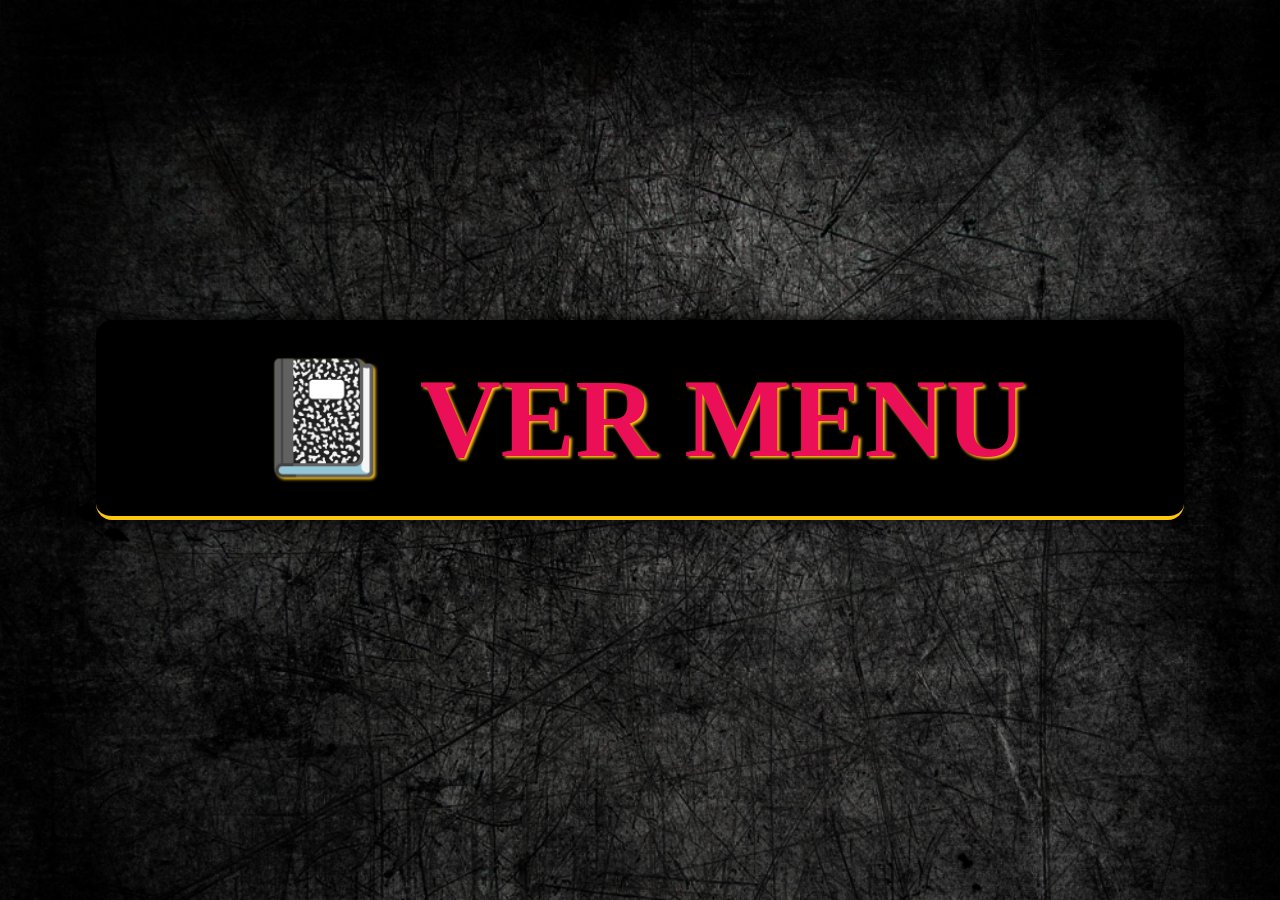
<file: index.html>
<!DOCTYPE html>
<html lang="es">

<head>
    <meta charset="UTF-8">
    <title>ESQUITES & SNACKS - Principal</title>
    <link rel="stylesheet" href="/css/main.css">
</head>

<body>

    <a href="/menu.html">📓 Ver Menu</a>

</body>

</html>
</file>
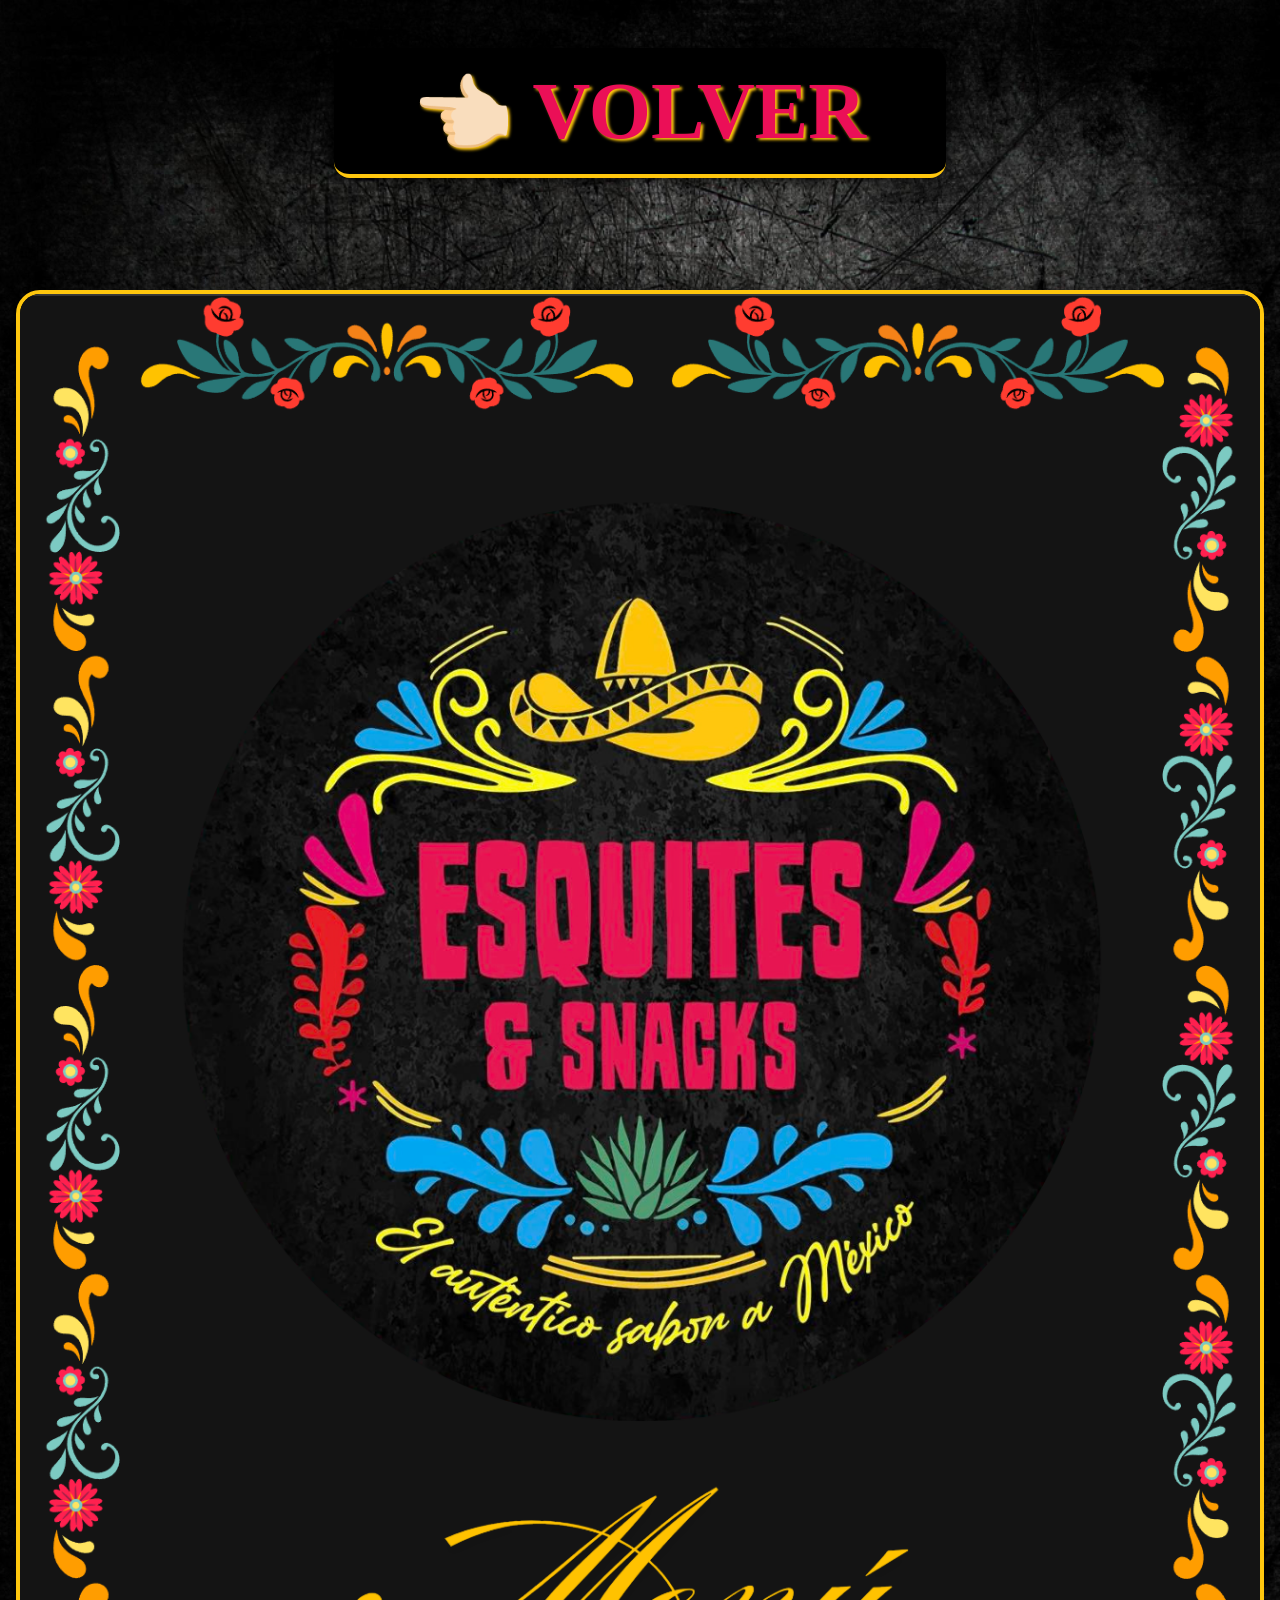
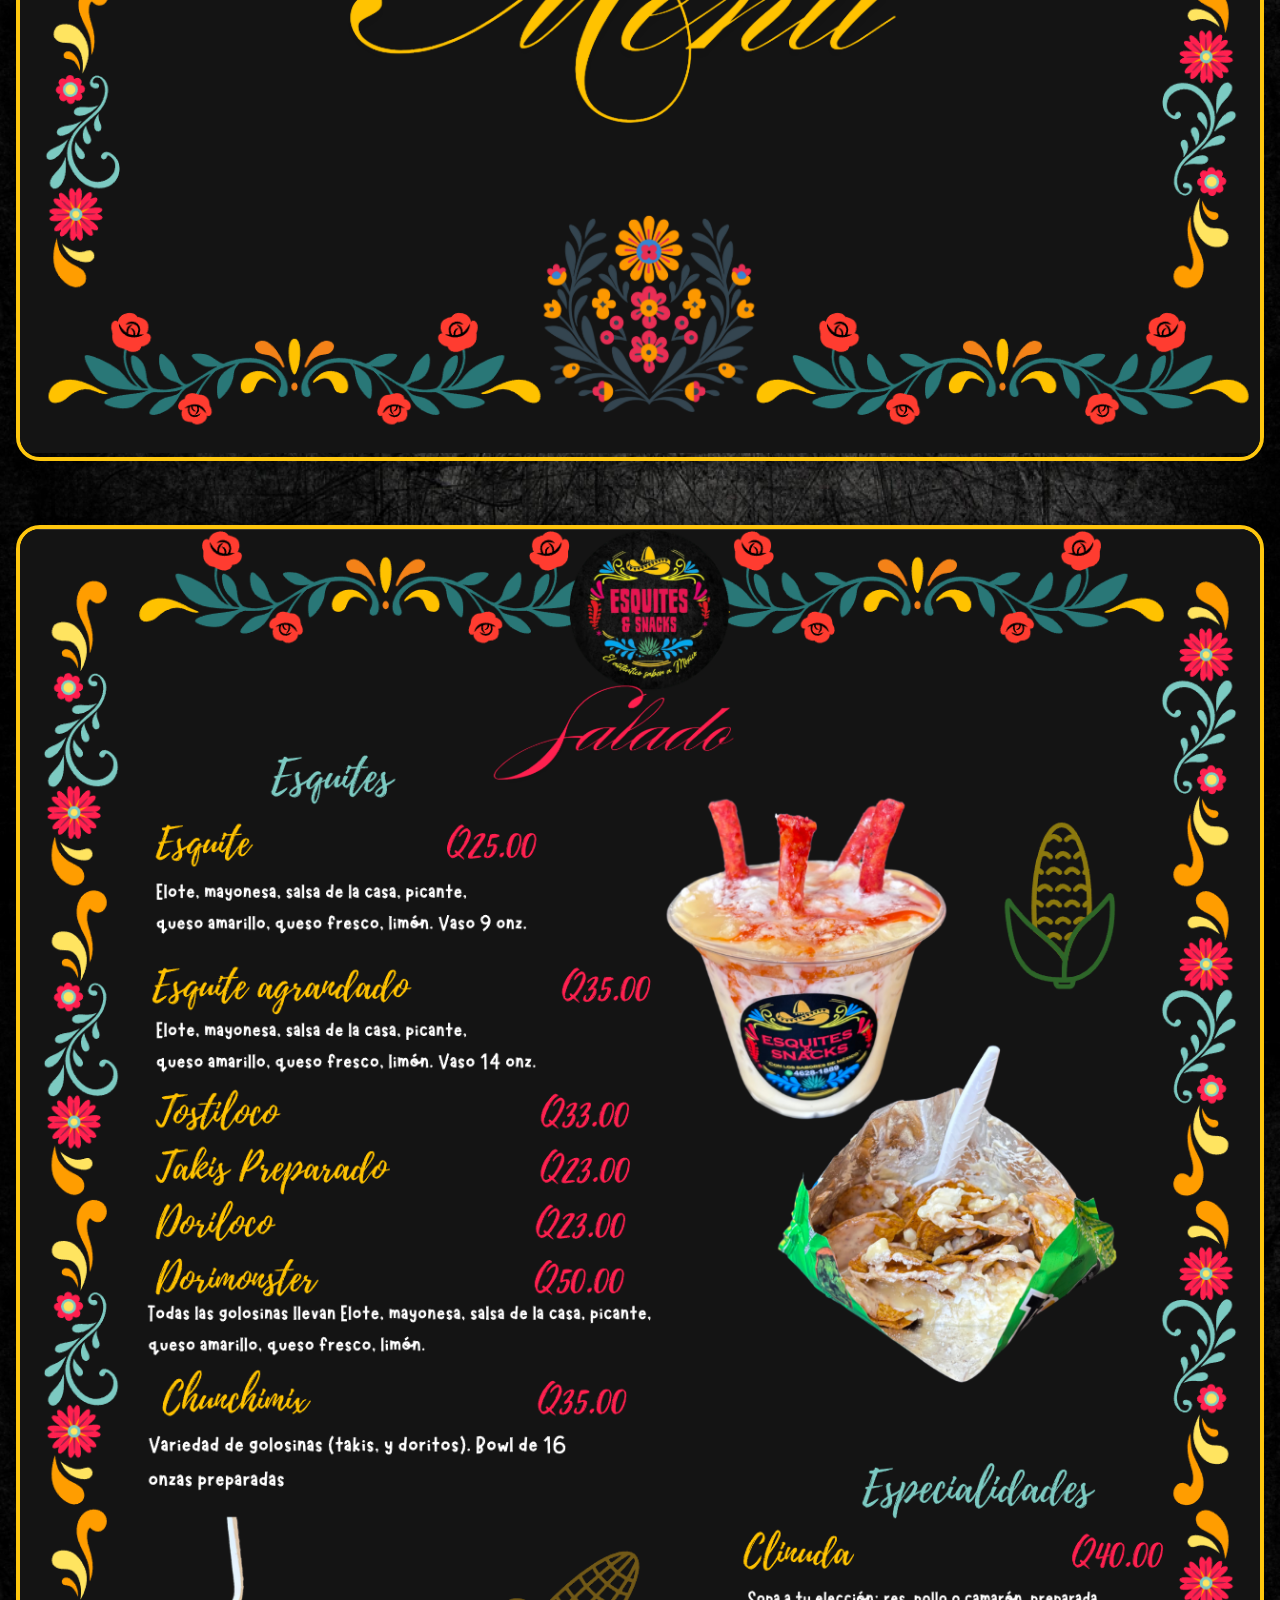
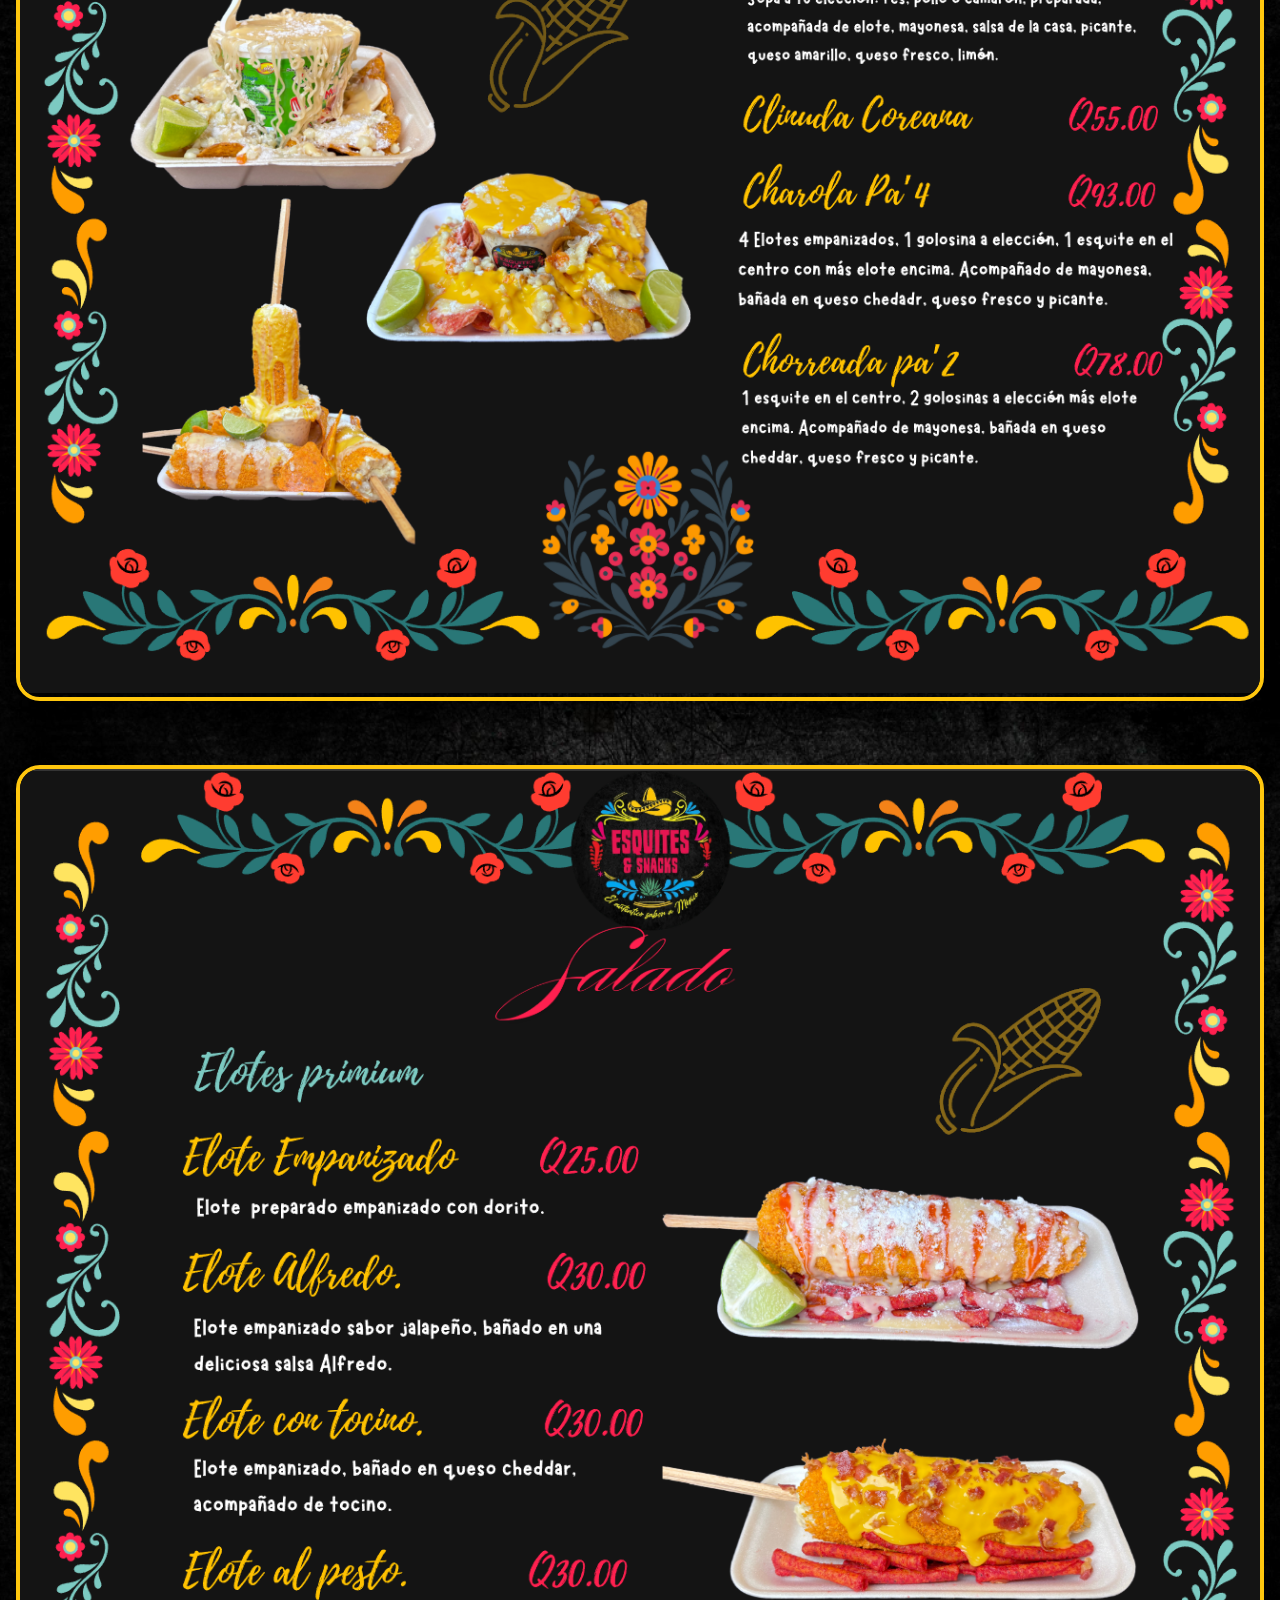
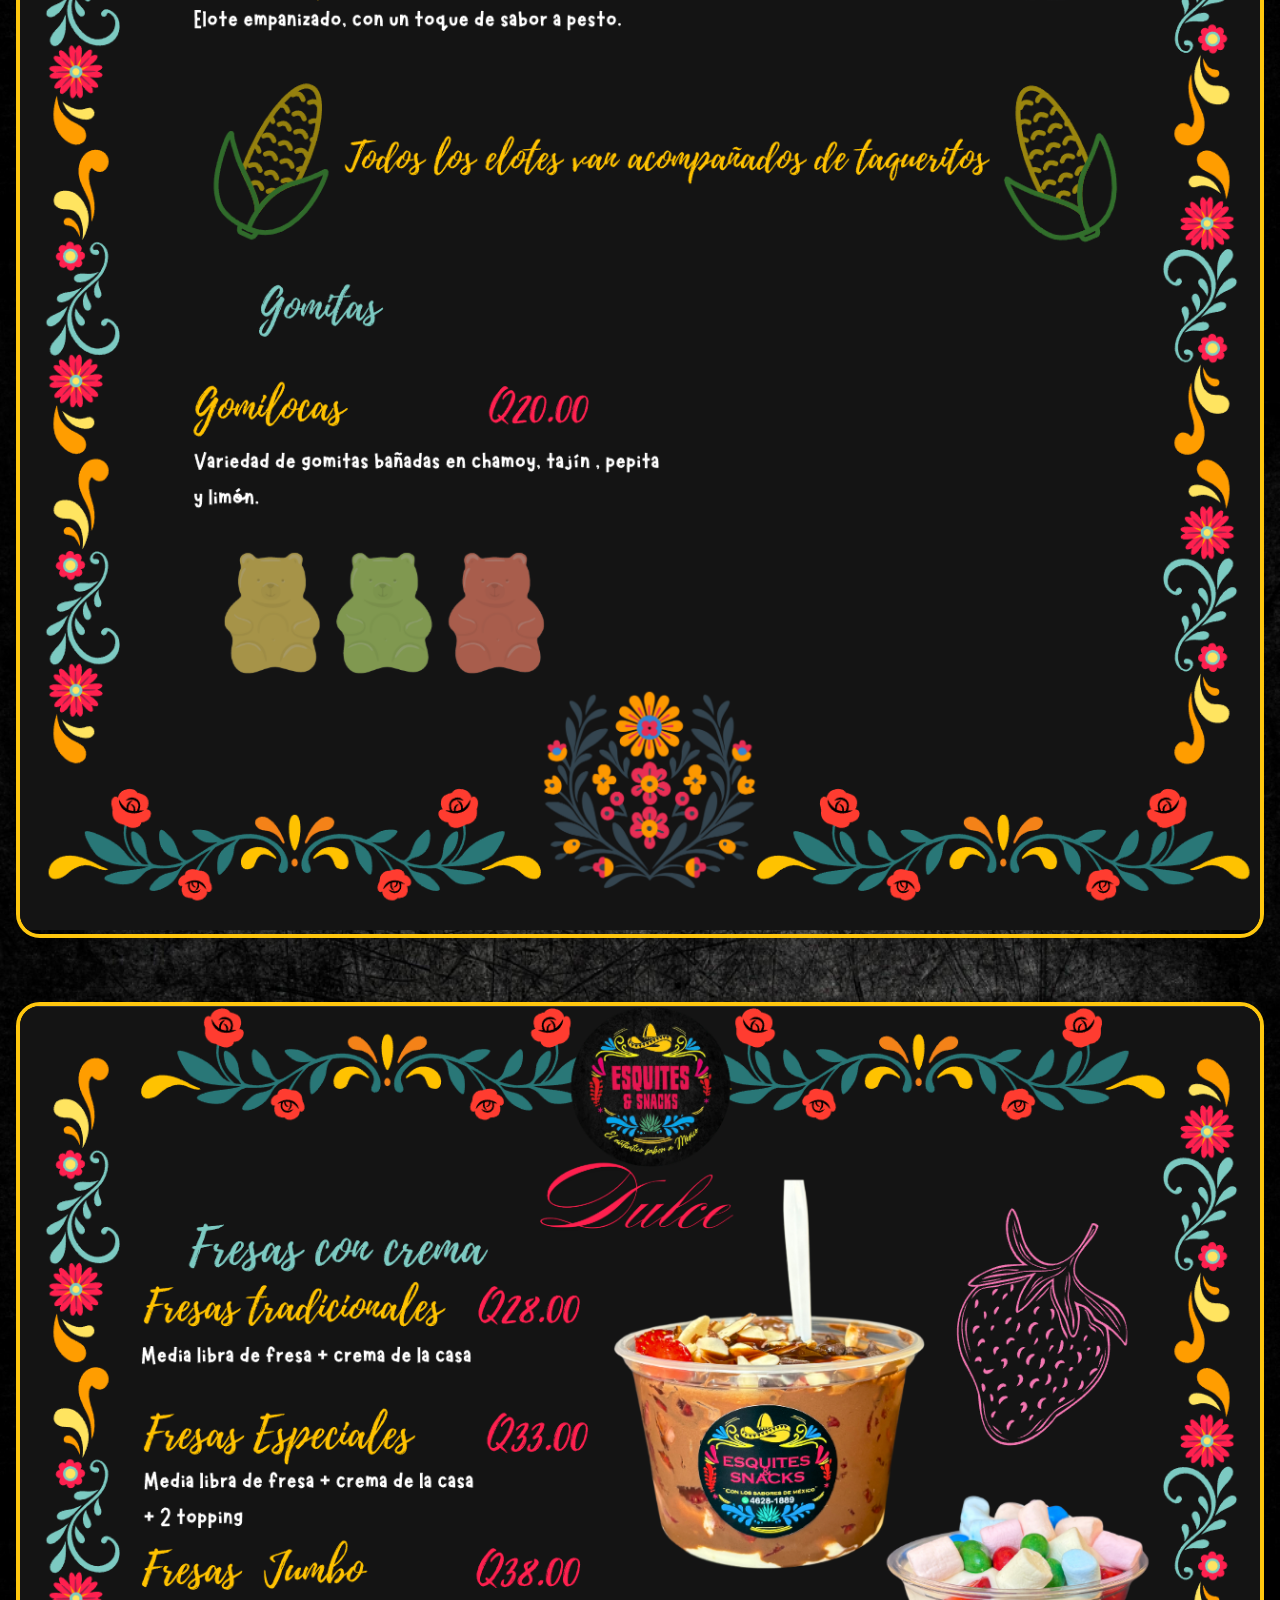
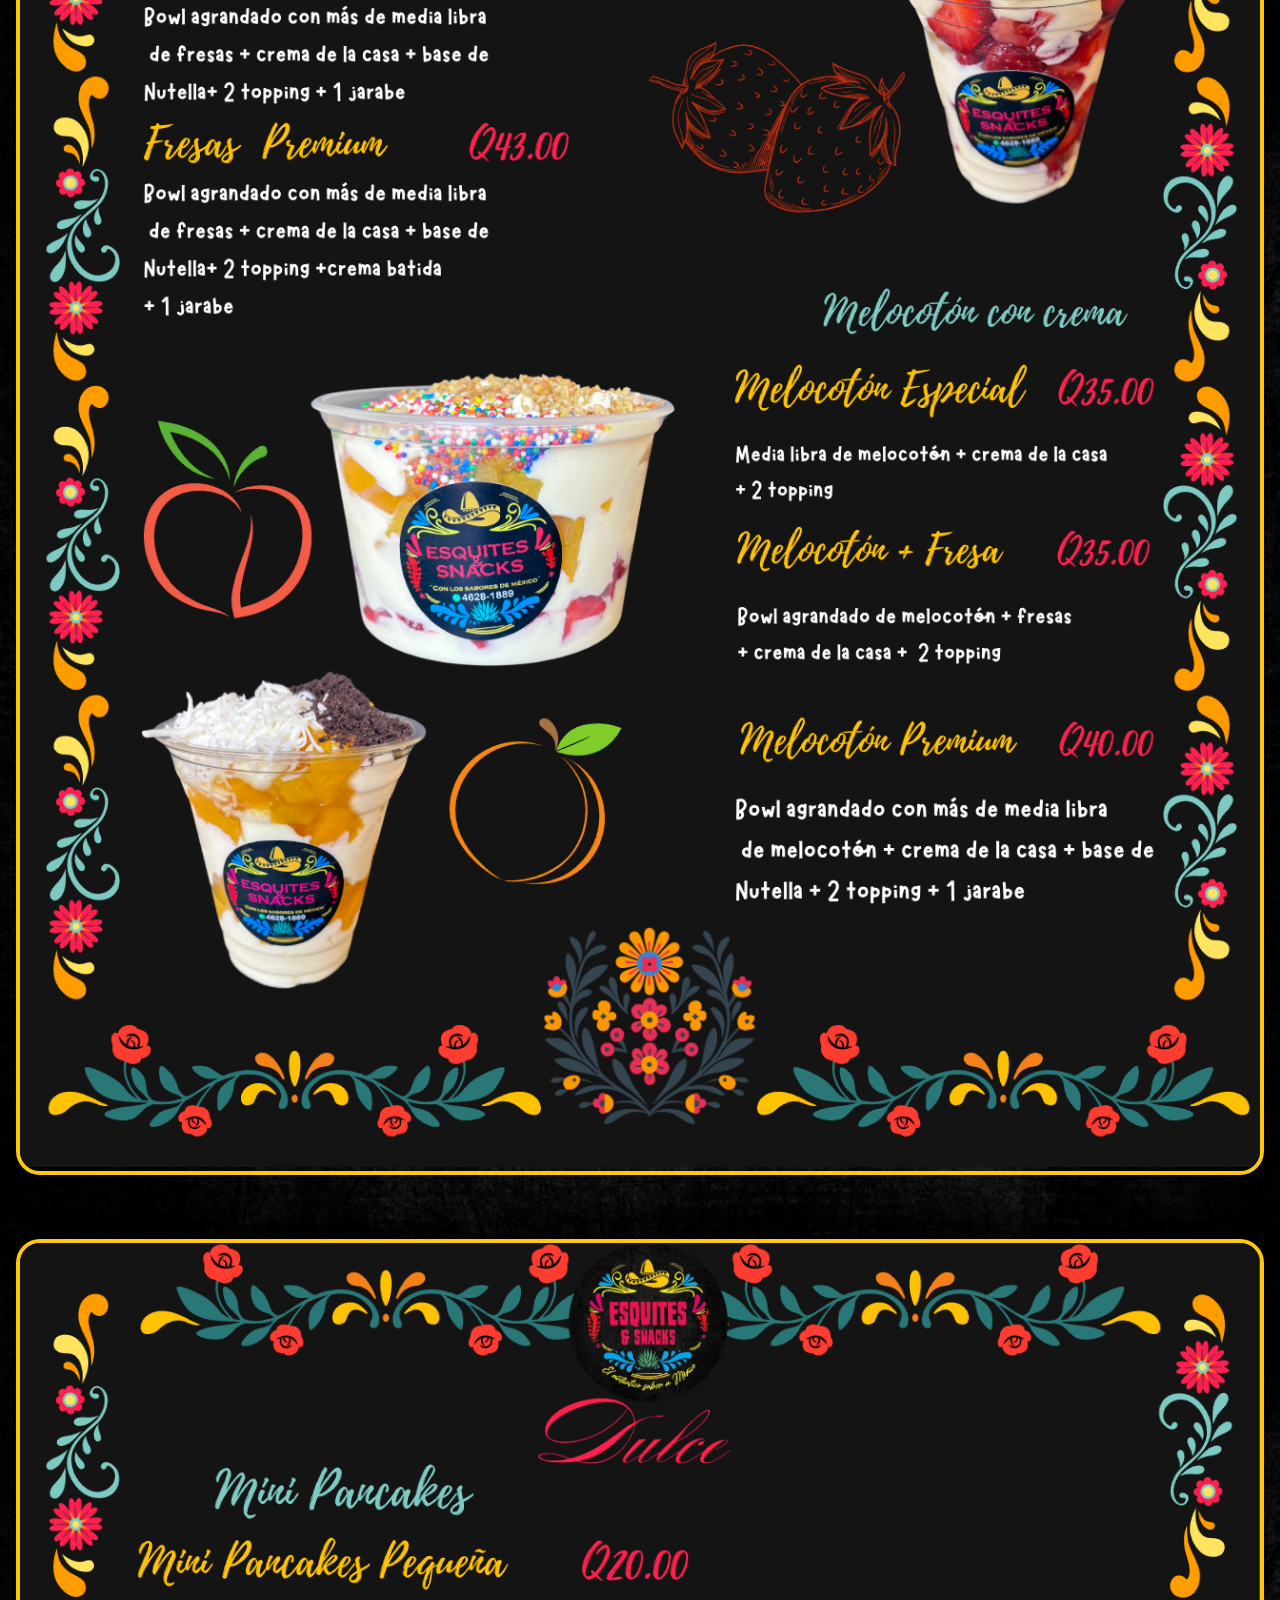
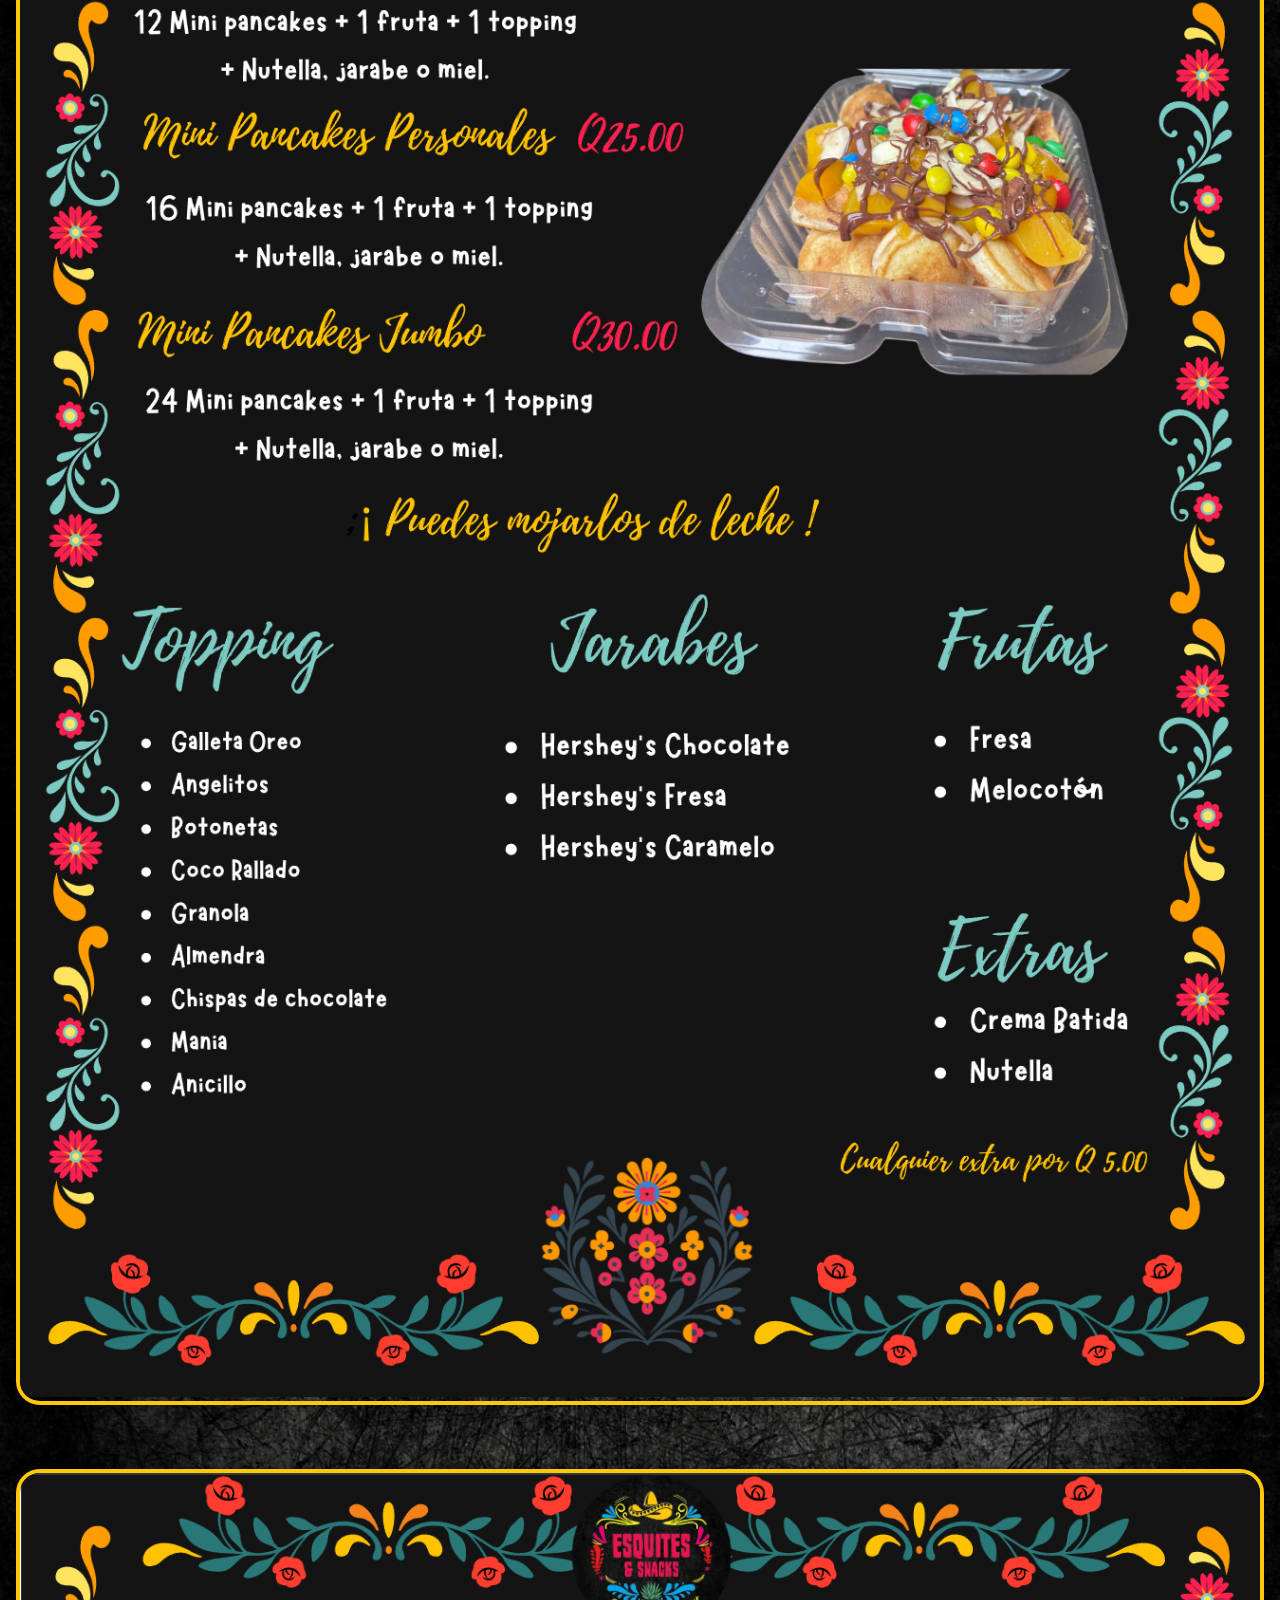
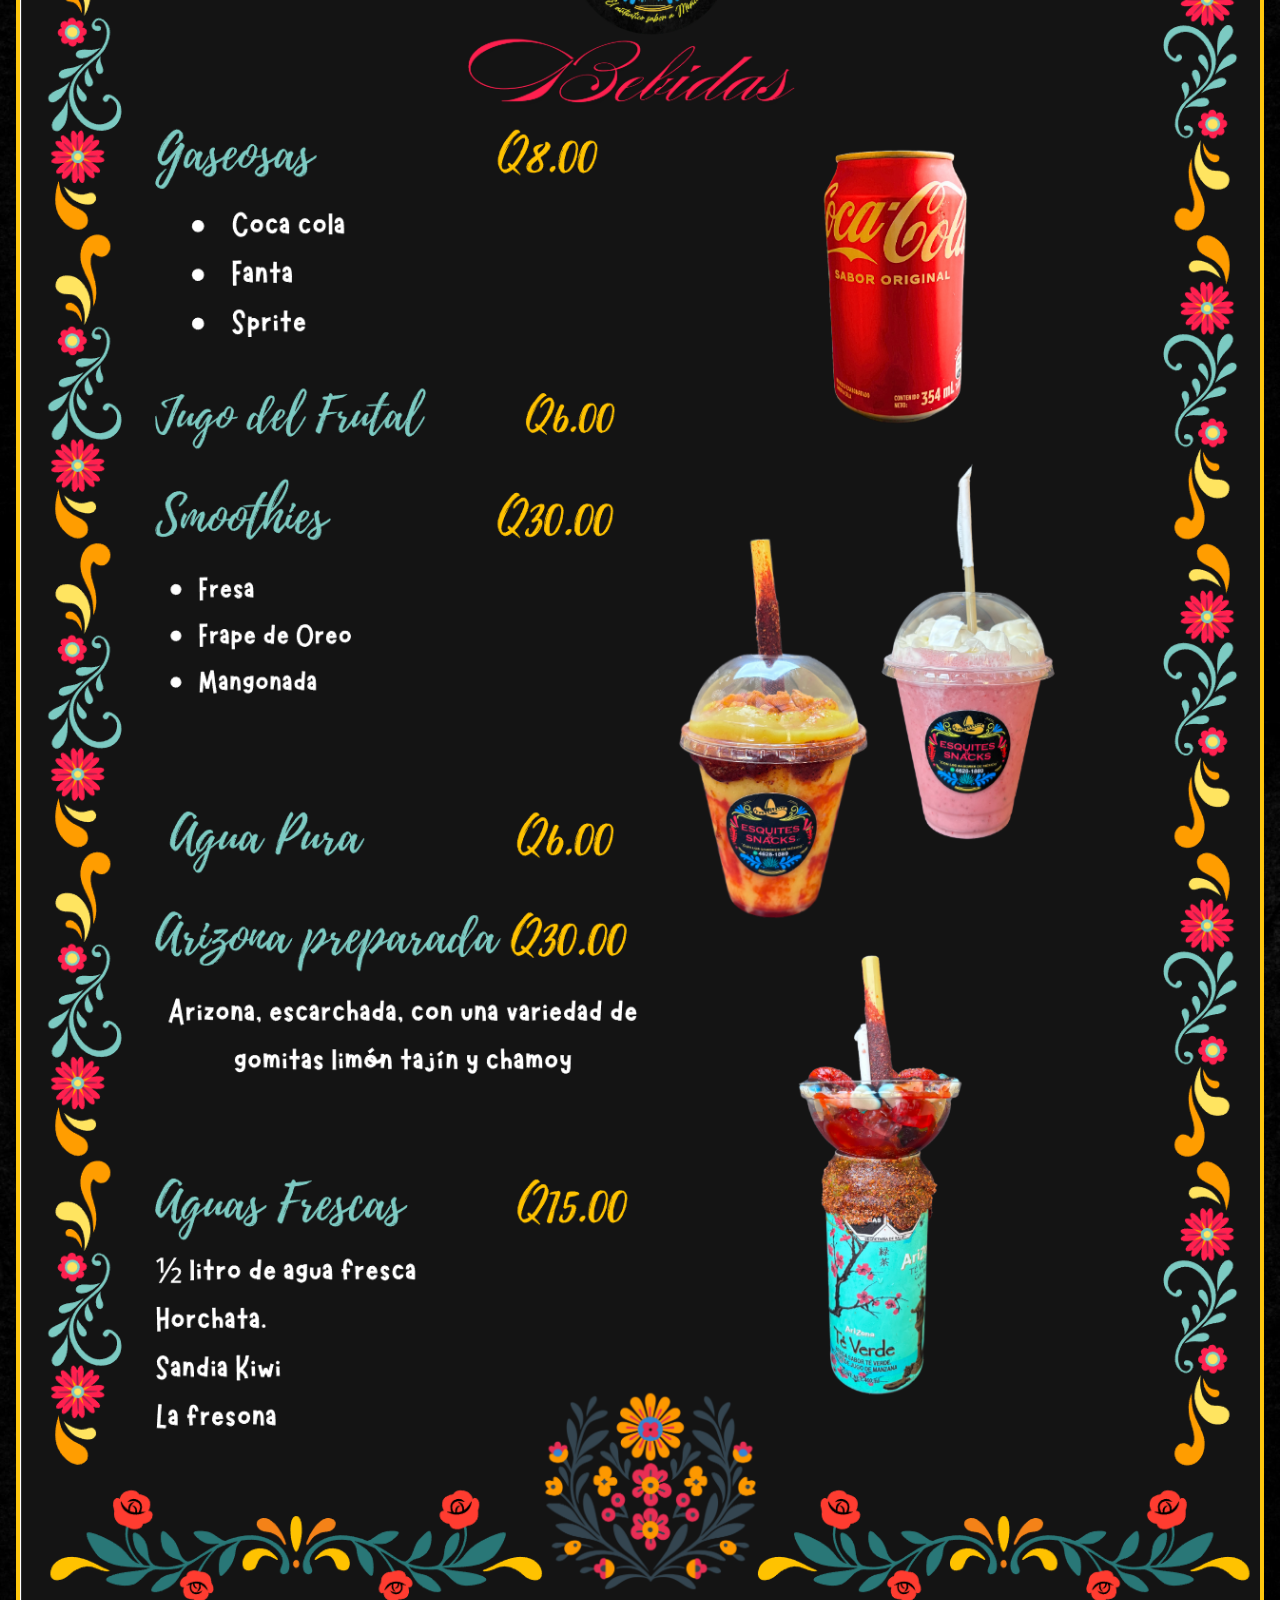
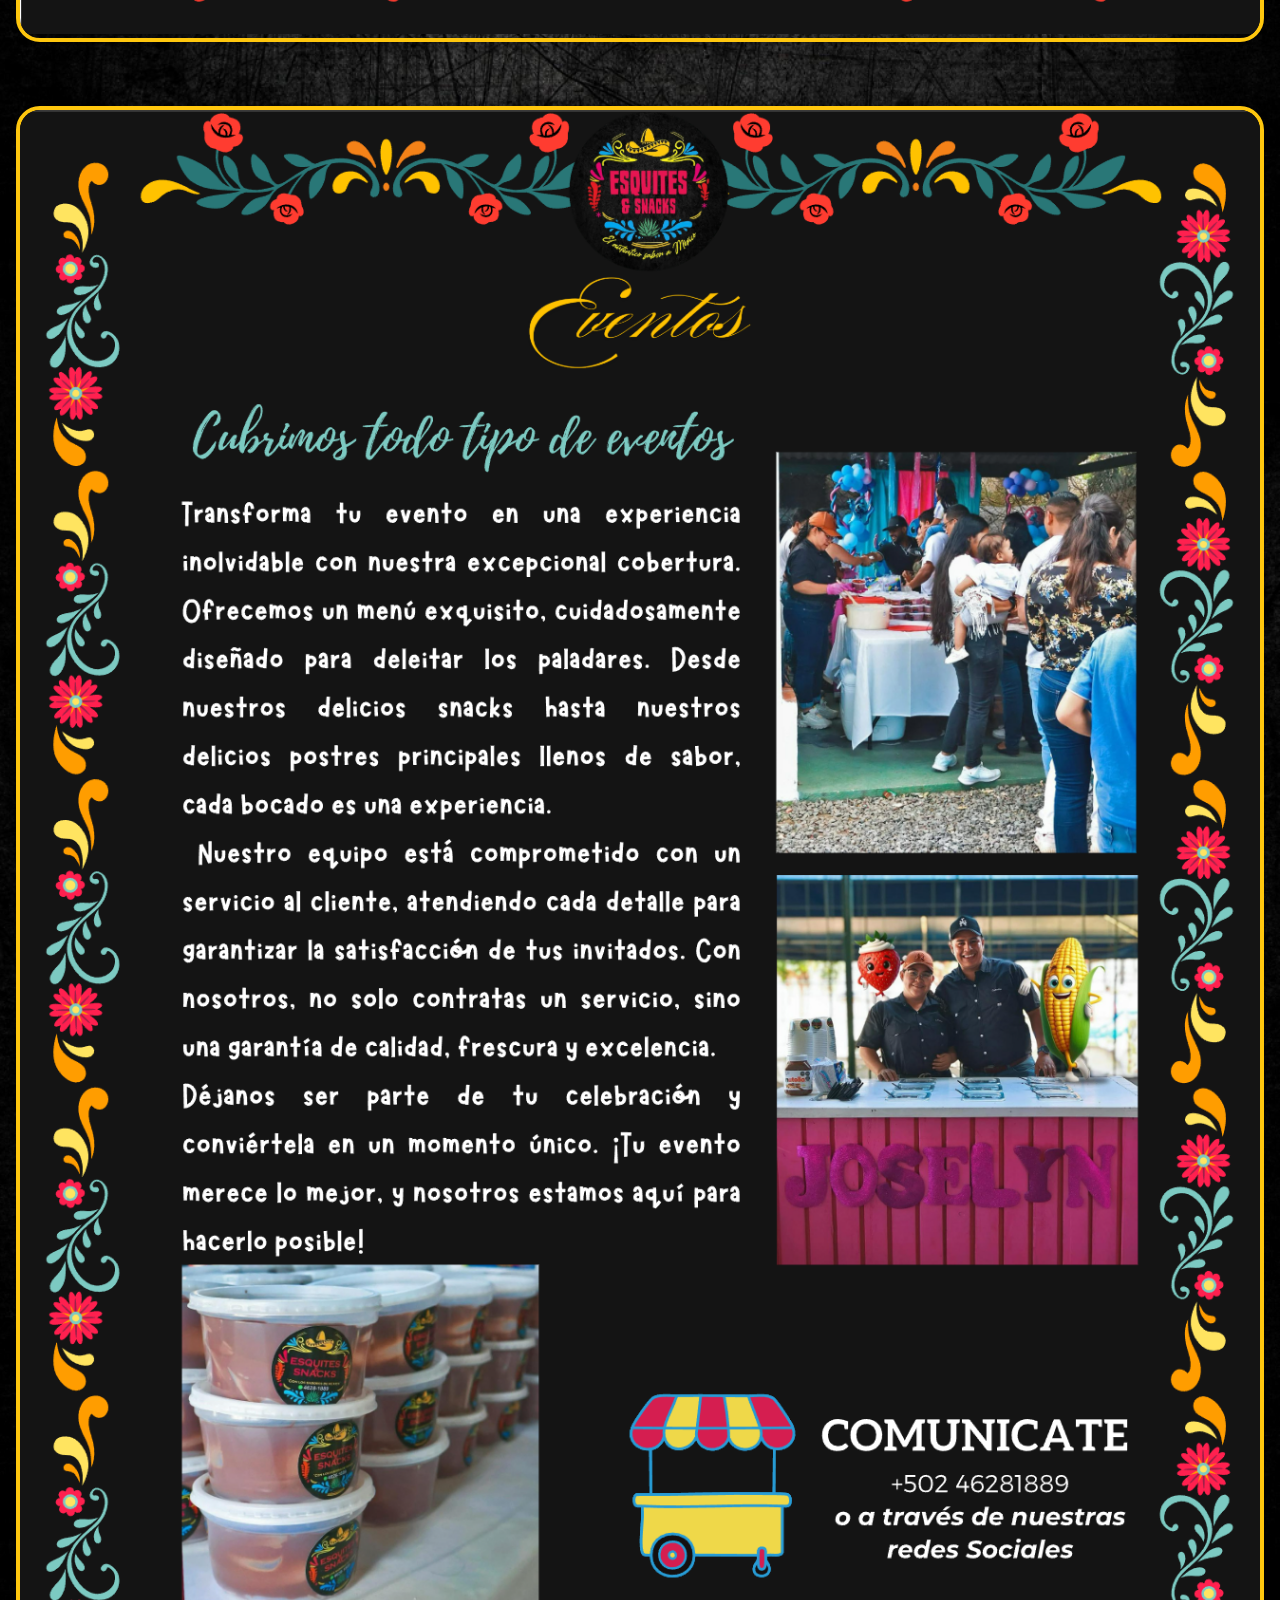
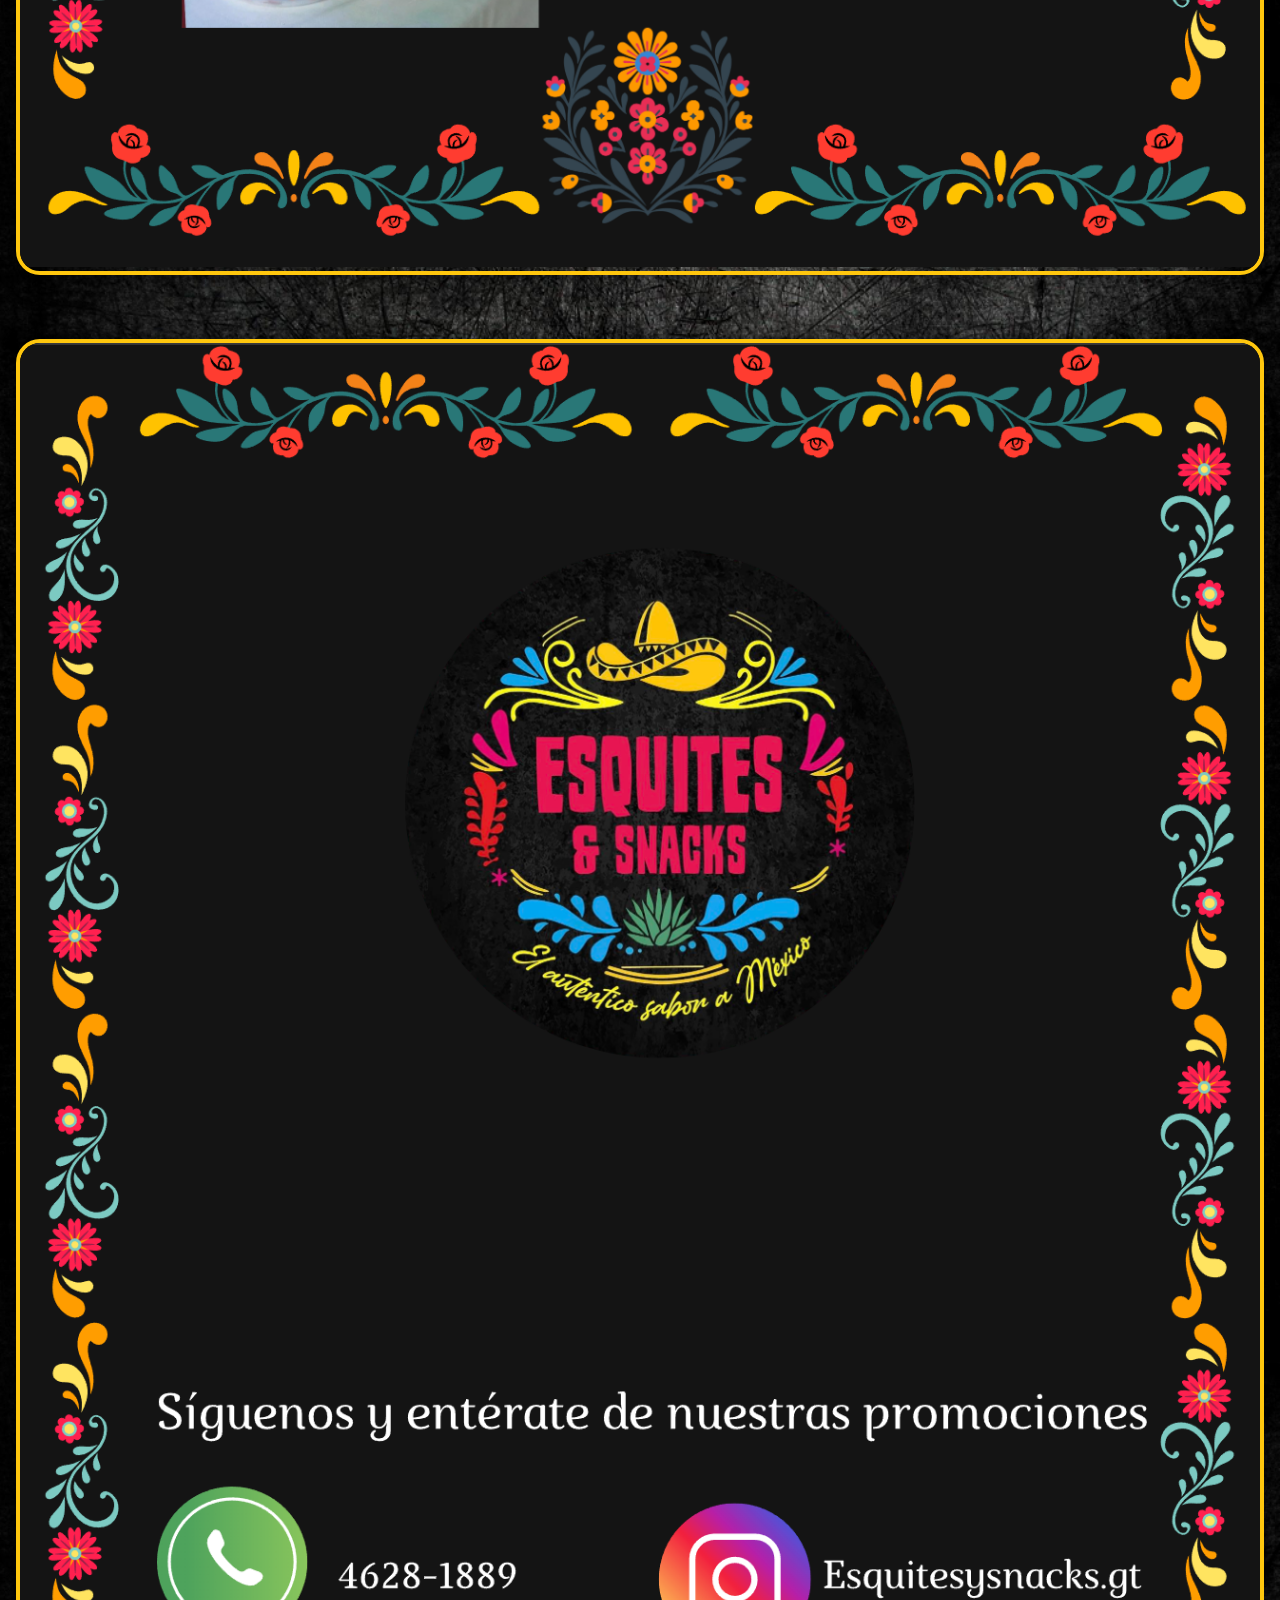
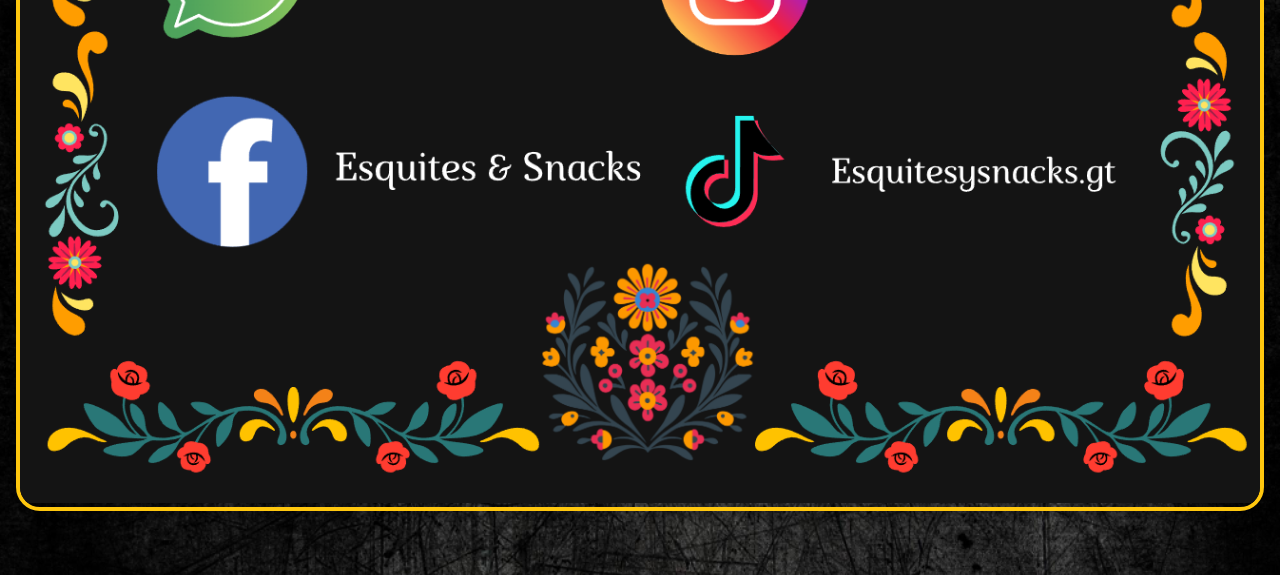
<file: menu.html>
<!DOCTYPE html>
<html lang="es">

<head>
    <meta charset="UTF-8">
    <title>ESQUITES & SNACKS - Menu</title>
    <link rel="stylesheet" href="/css/menu.css">
</head>

<body>

    <div class="button-container">
        <a href="/index.html">👈🏻 Volver</a>
    </div>

    <div class="book" id="book">
        <div class="page"><img src="/img/Page-01.png" alt="Portada"></div>
        <div class="page"><img src="/img/Page-02.png" alt="Página 1"></div>
        <div class="page"><img src="/img/Page-03.png" alt="Página 2"></div>
        <div class="page"><img src="/img/Page-04.png" alt="Página 3"></div>
        <div class="page"><img src="/img/Page-05.png" alt="Página 3"></div>
        <div class="page"><img src="/img/Page-06.png" alt="Página 3"></div>
        <div class="page"><img src="/img/Page-07.png" alt="Página 3"></div>
        <div class="page"><img src="/img/Page-08.png" alt="Contraportada"></div>
    </div>

    <script></script>

</body>

</html>
</file>
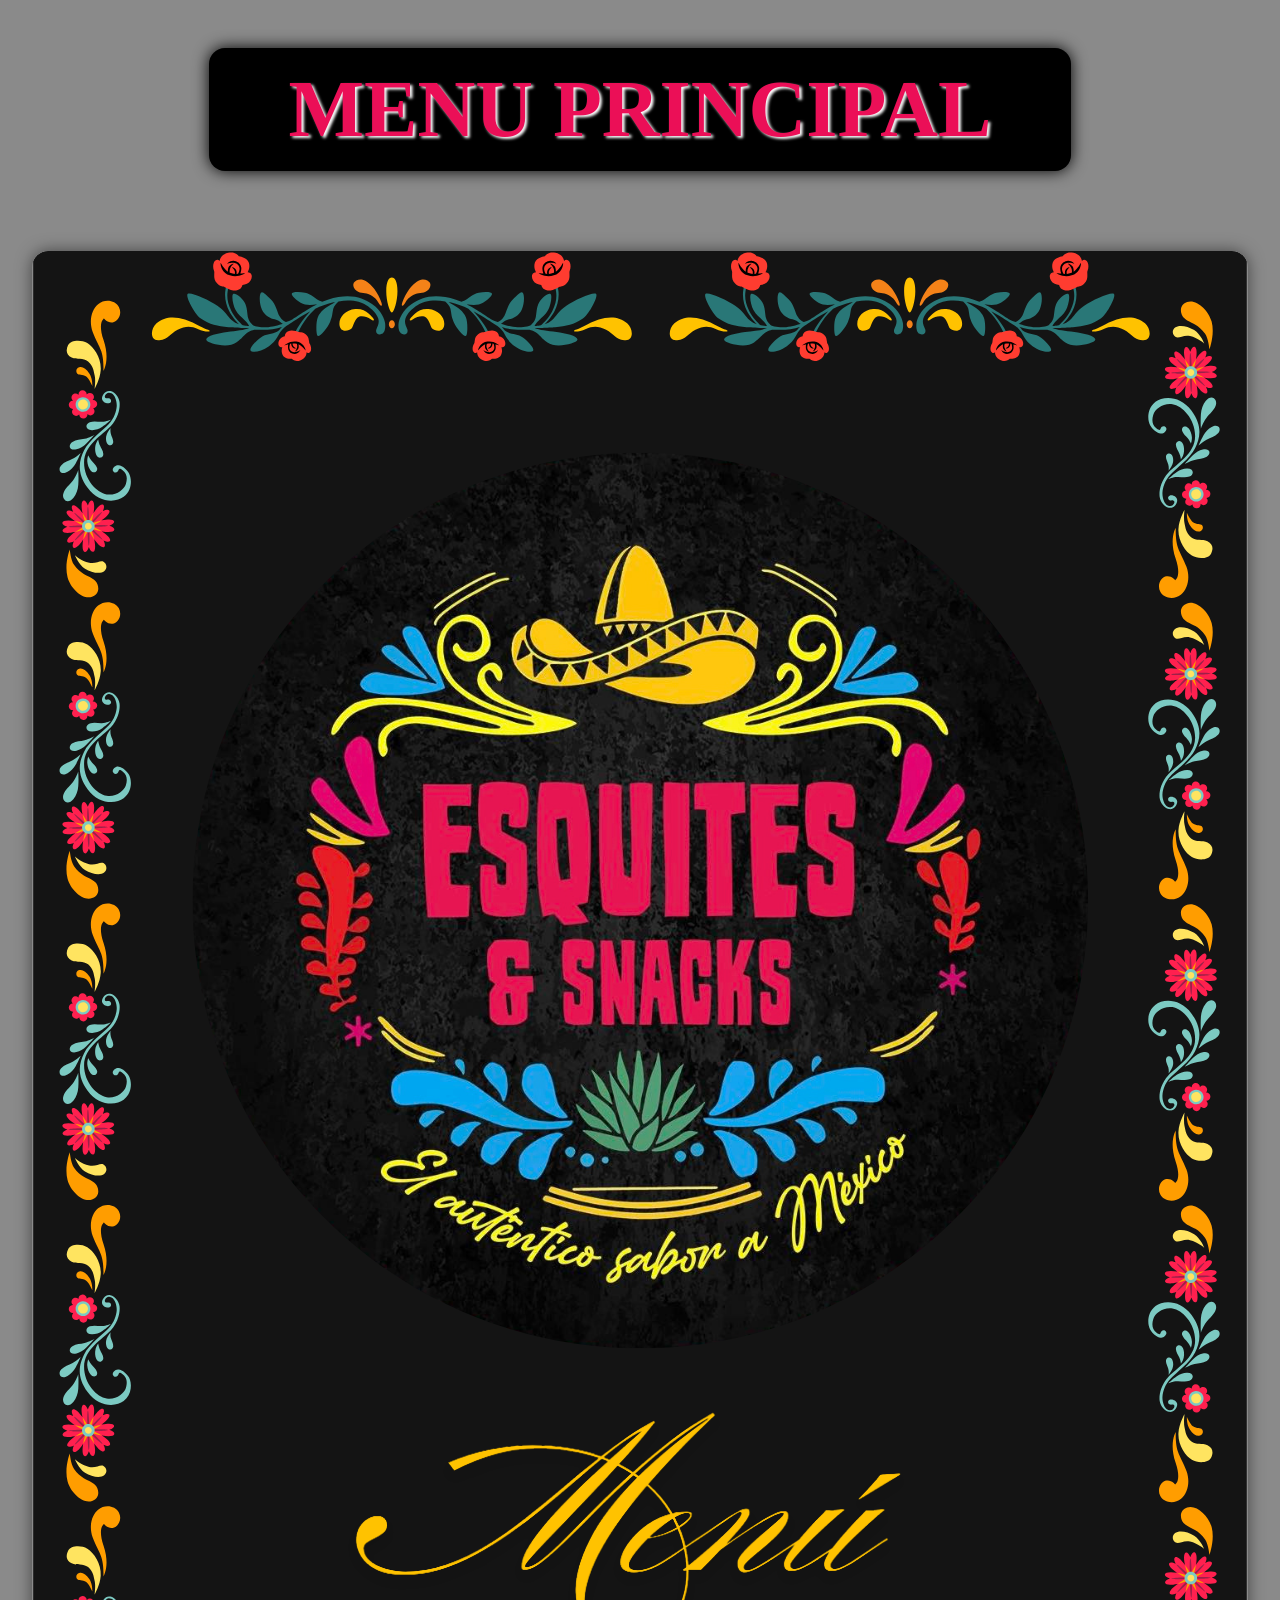
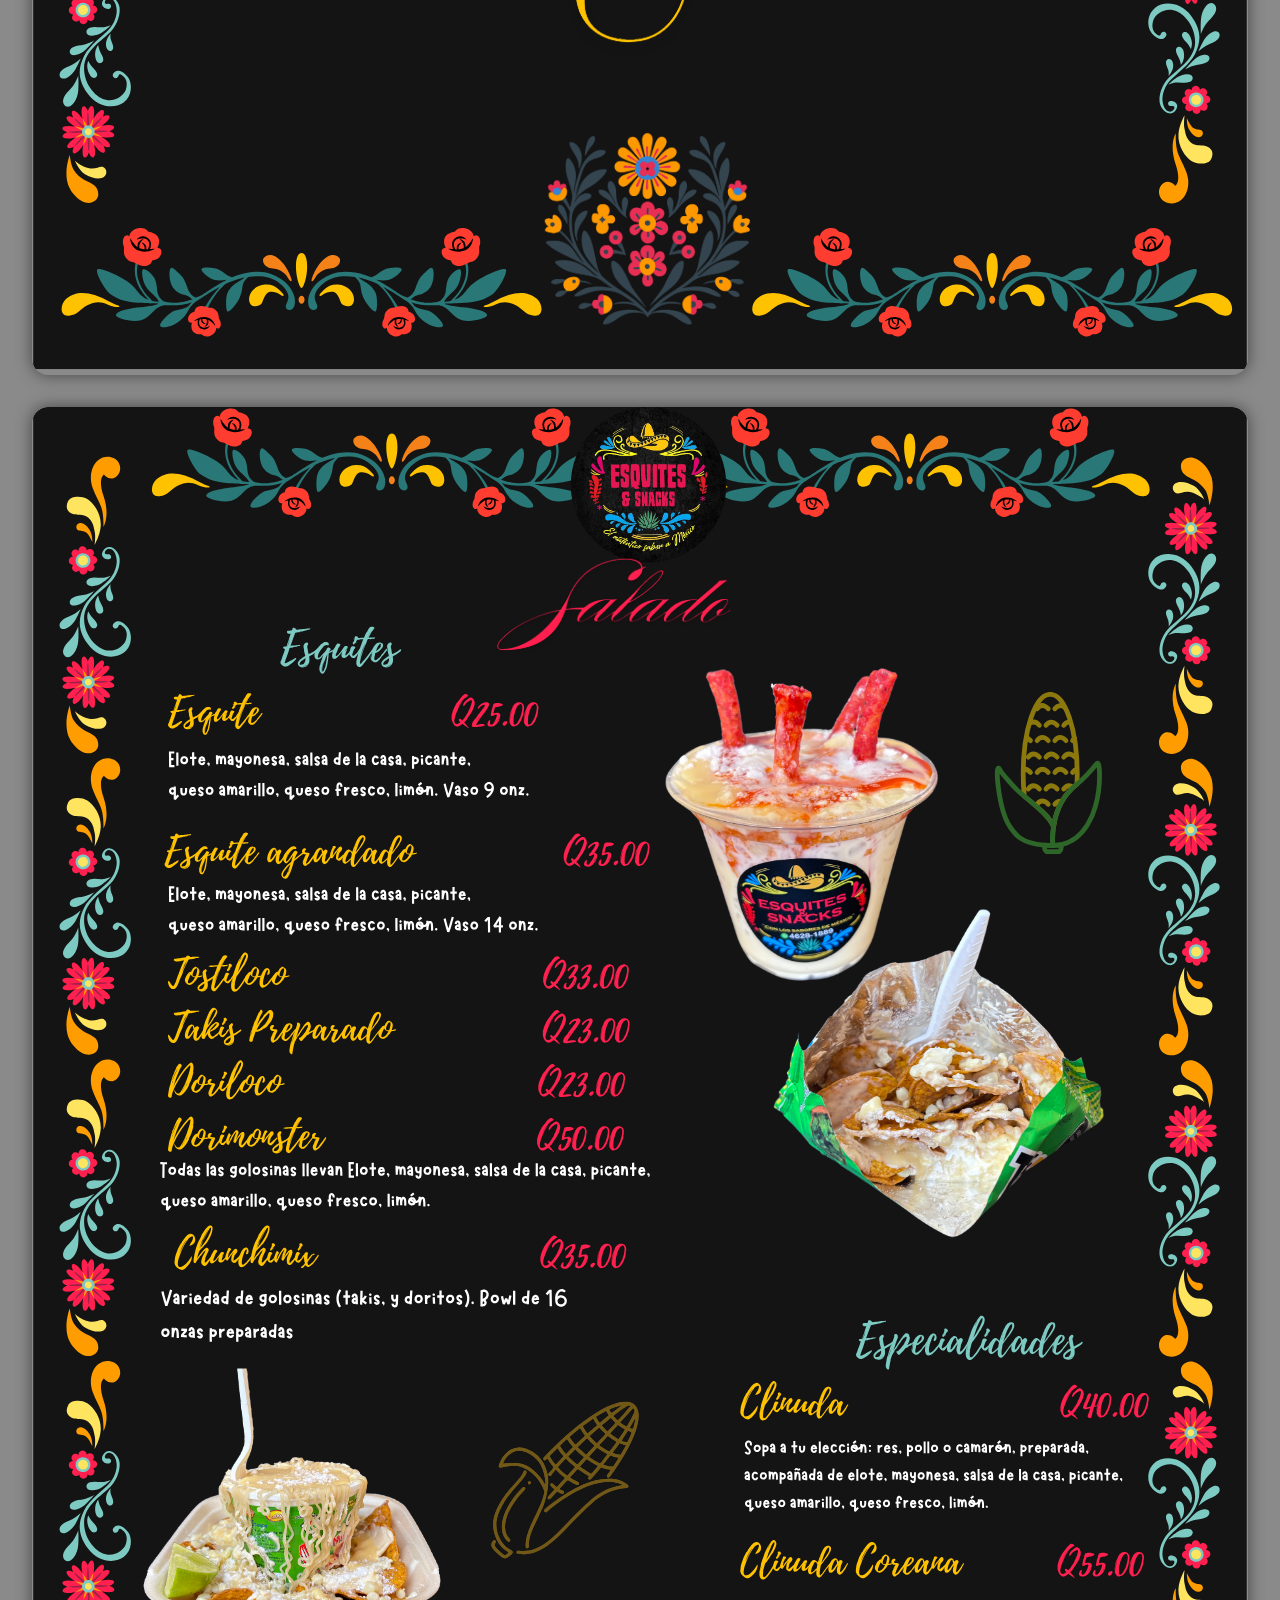
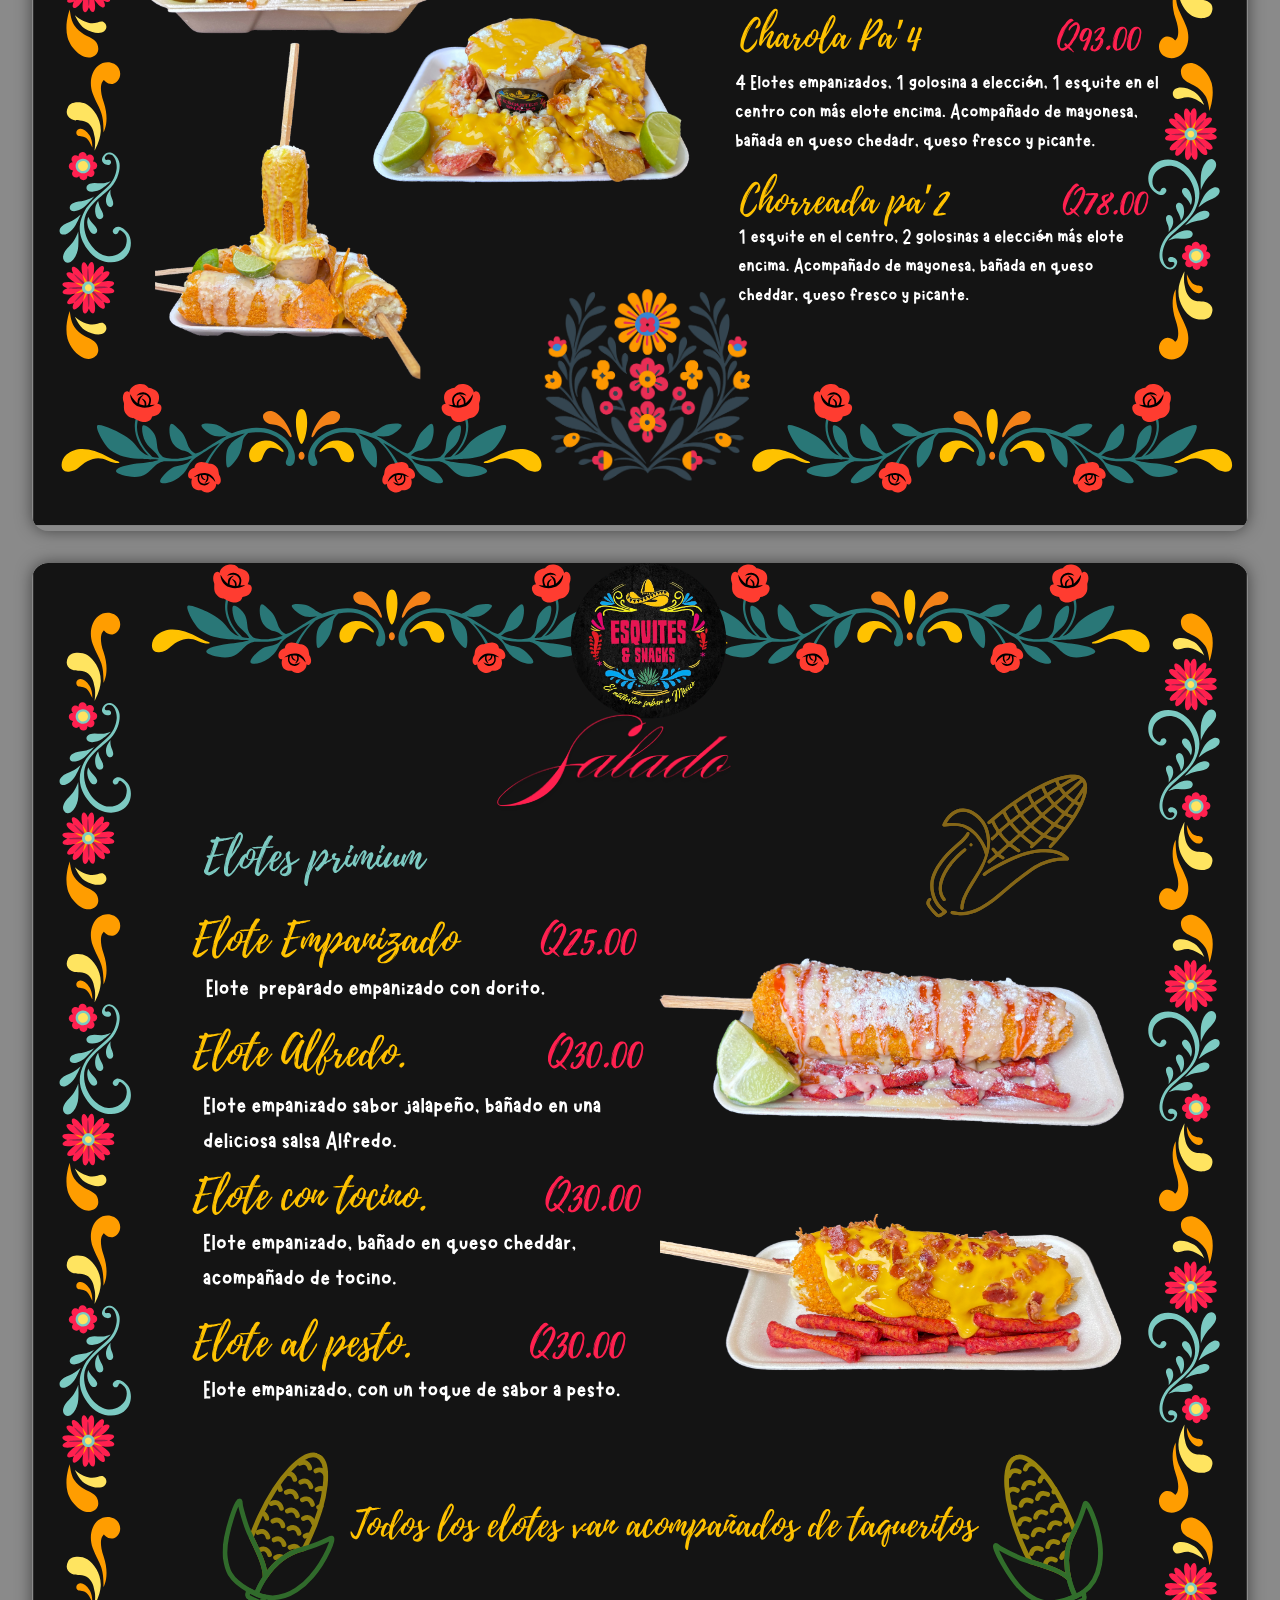
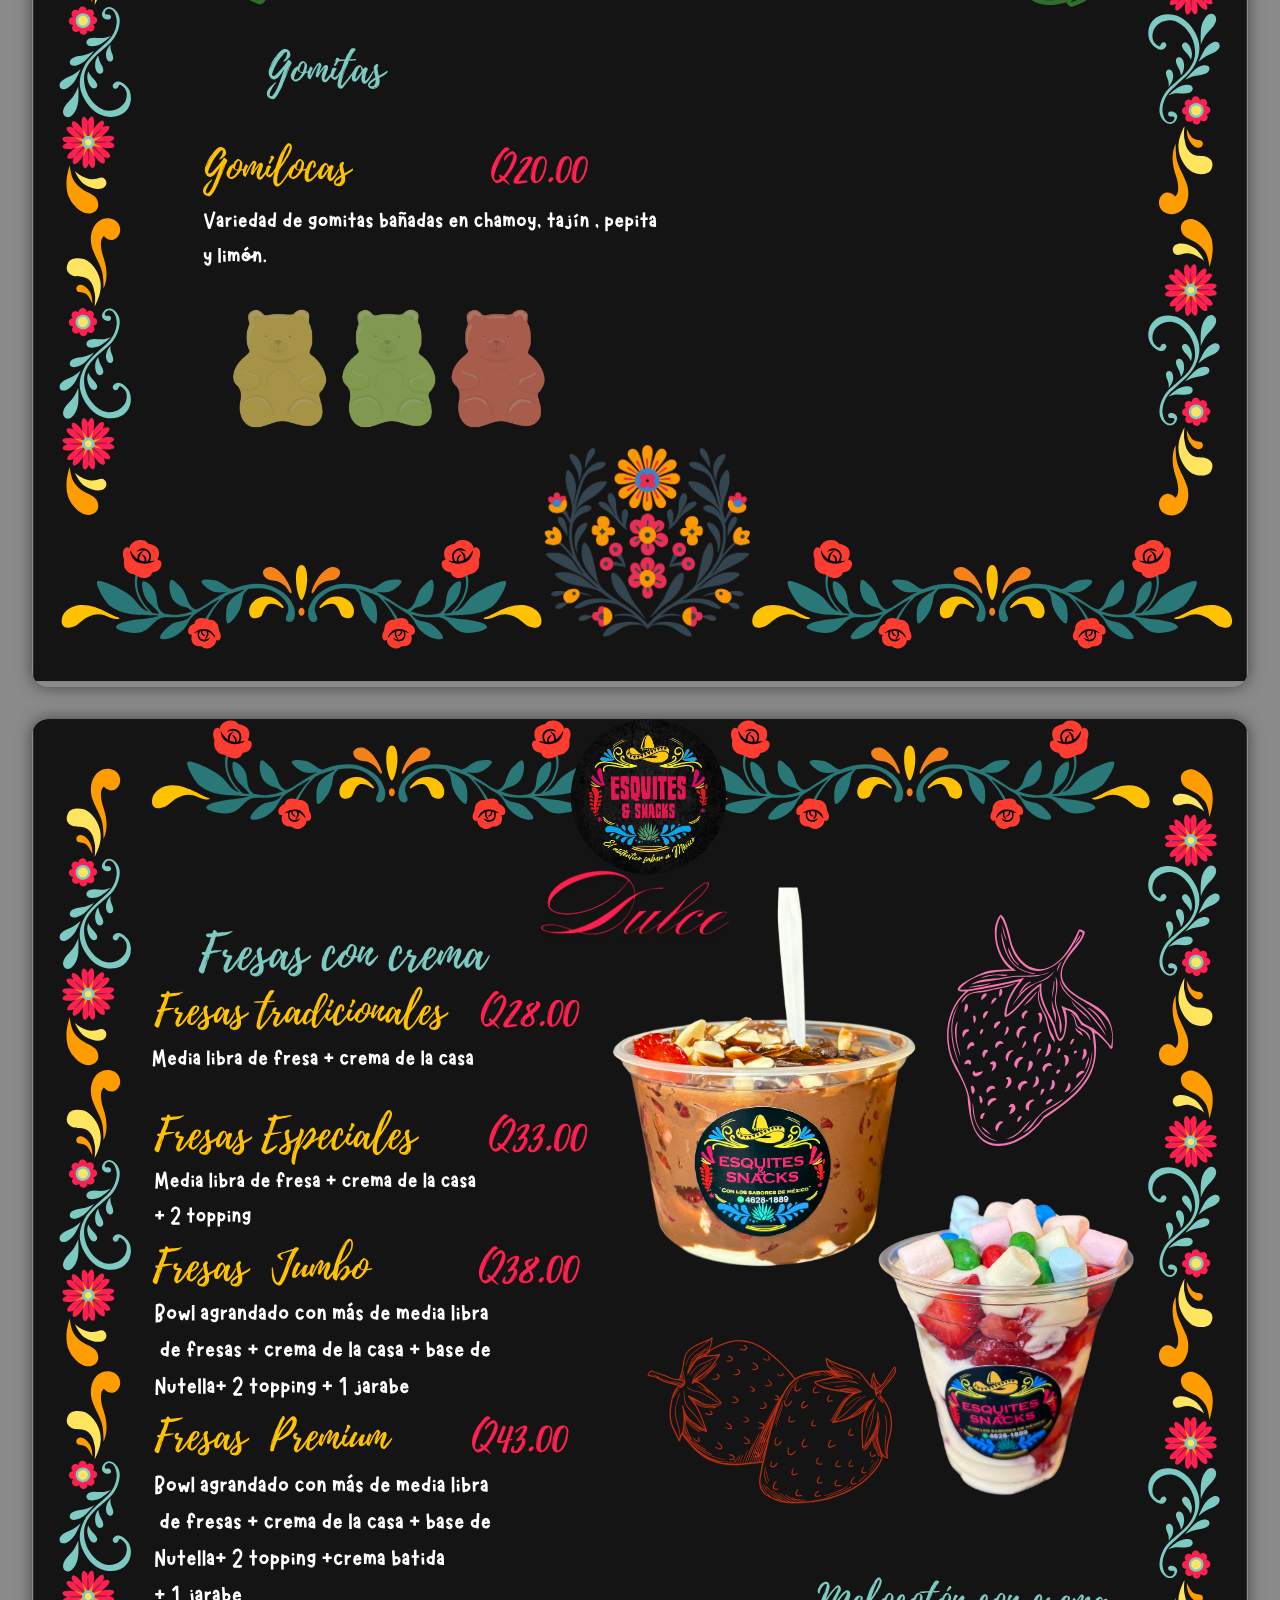
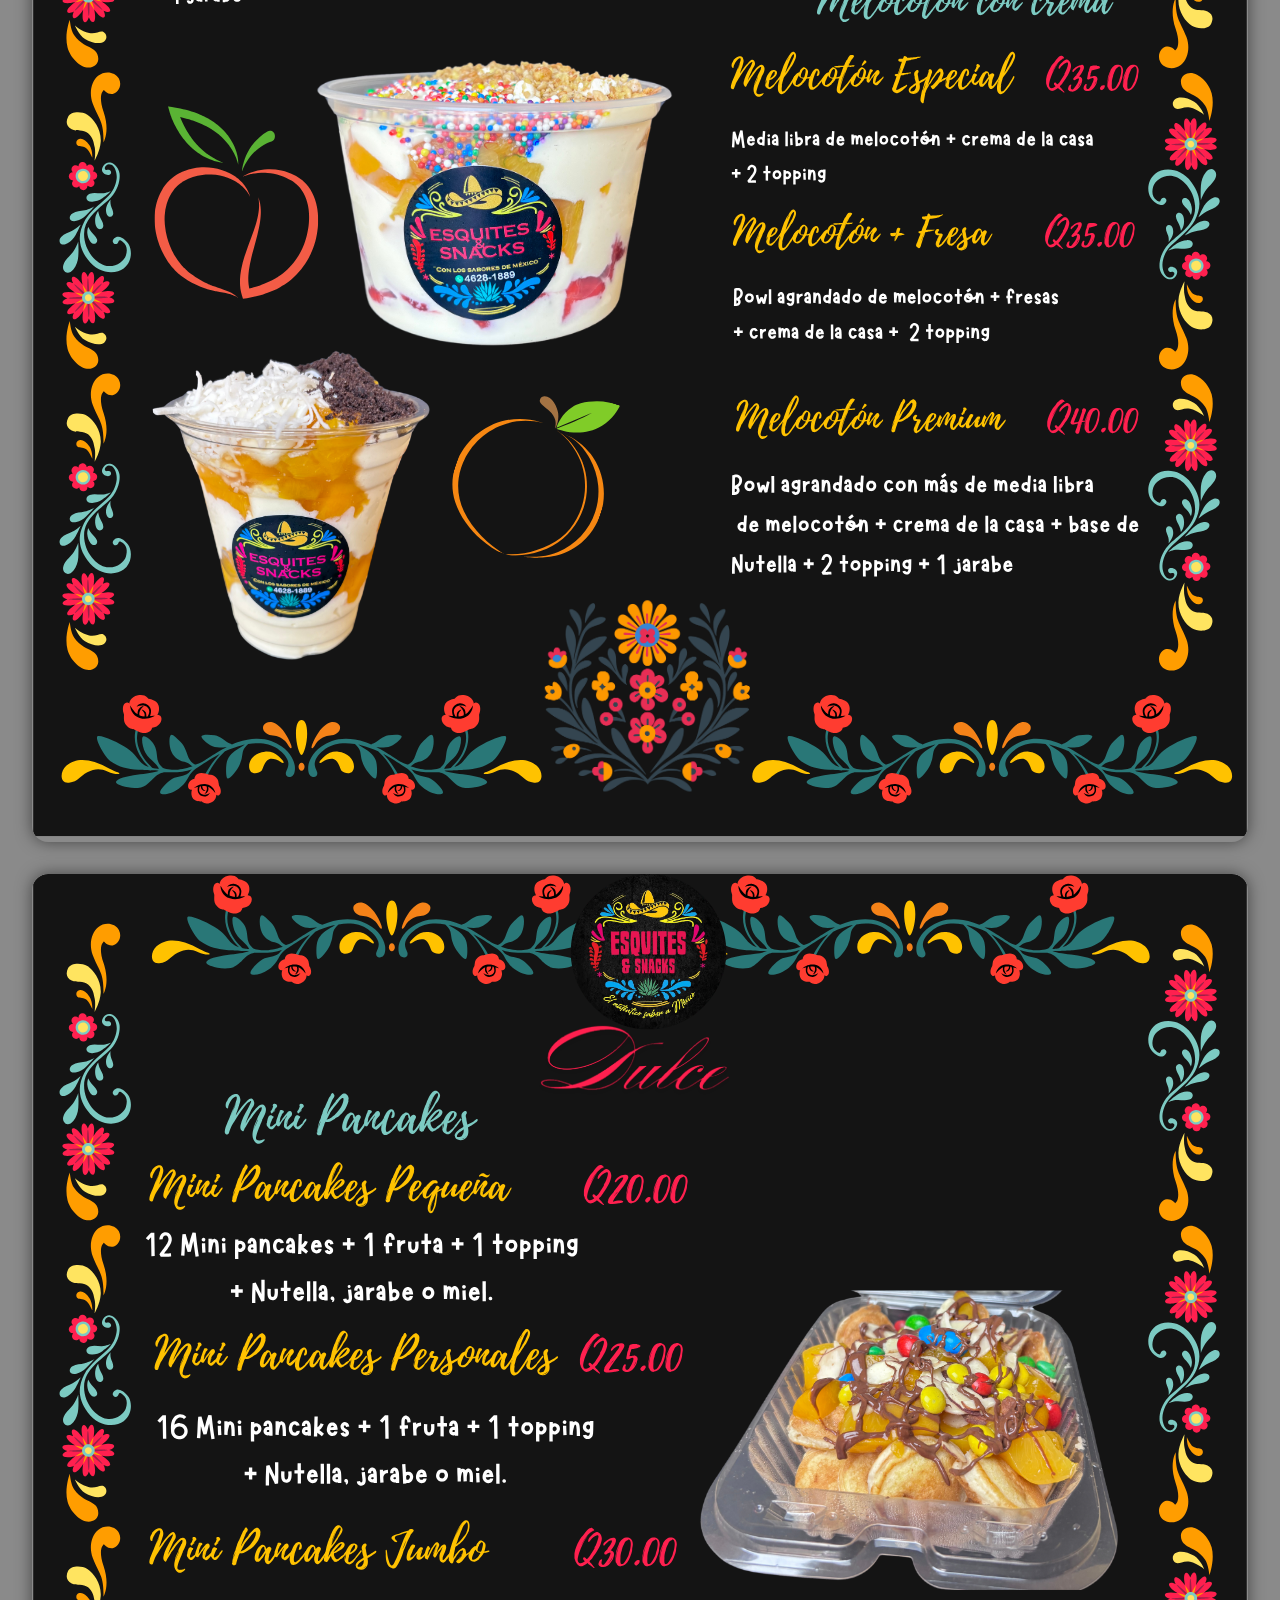
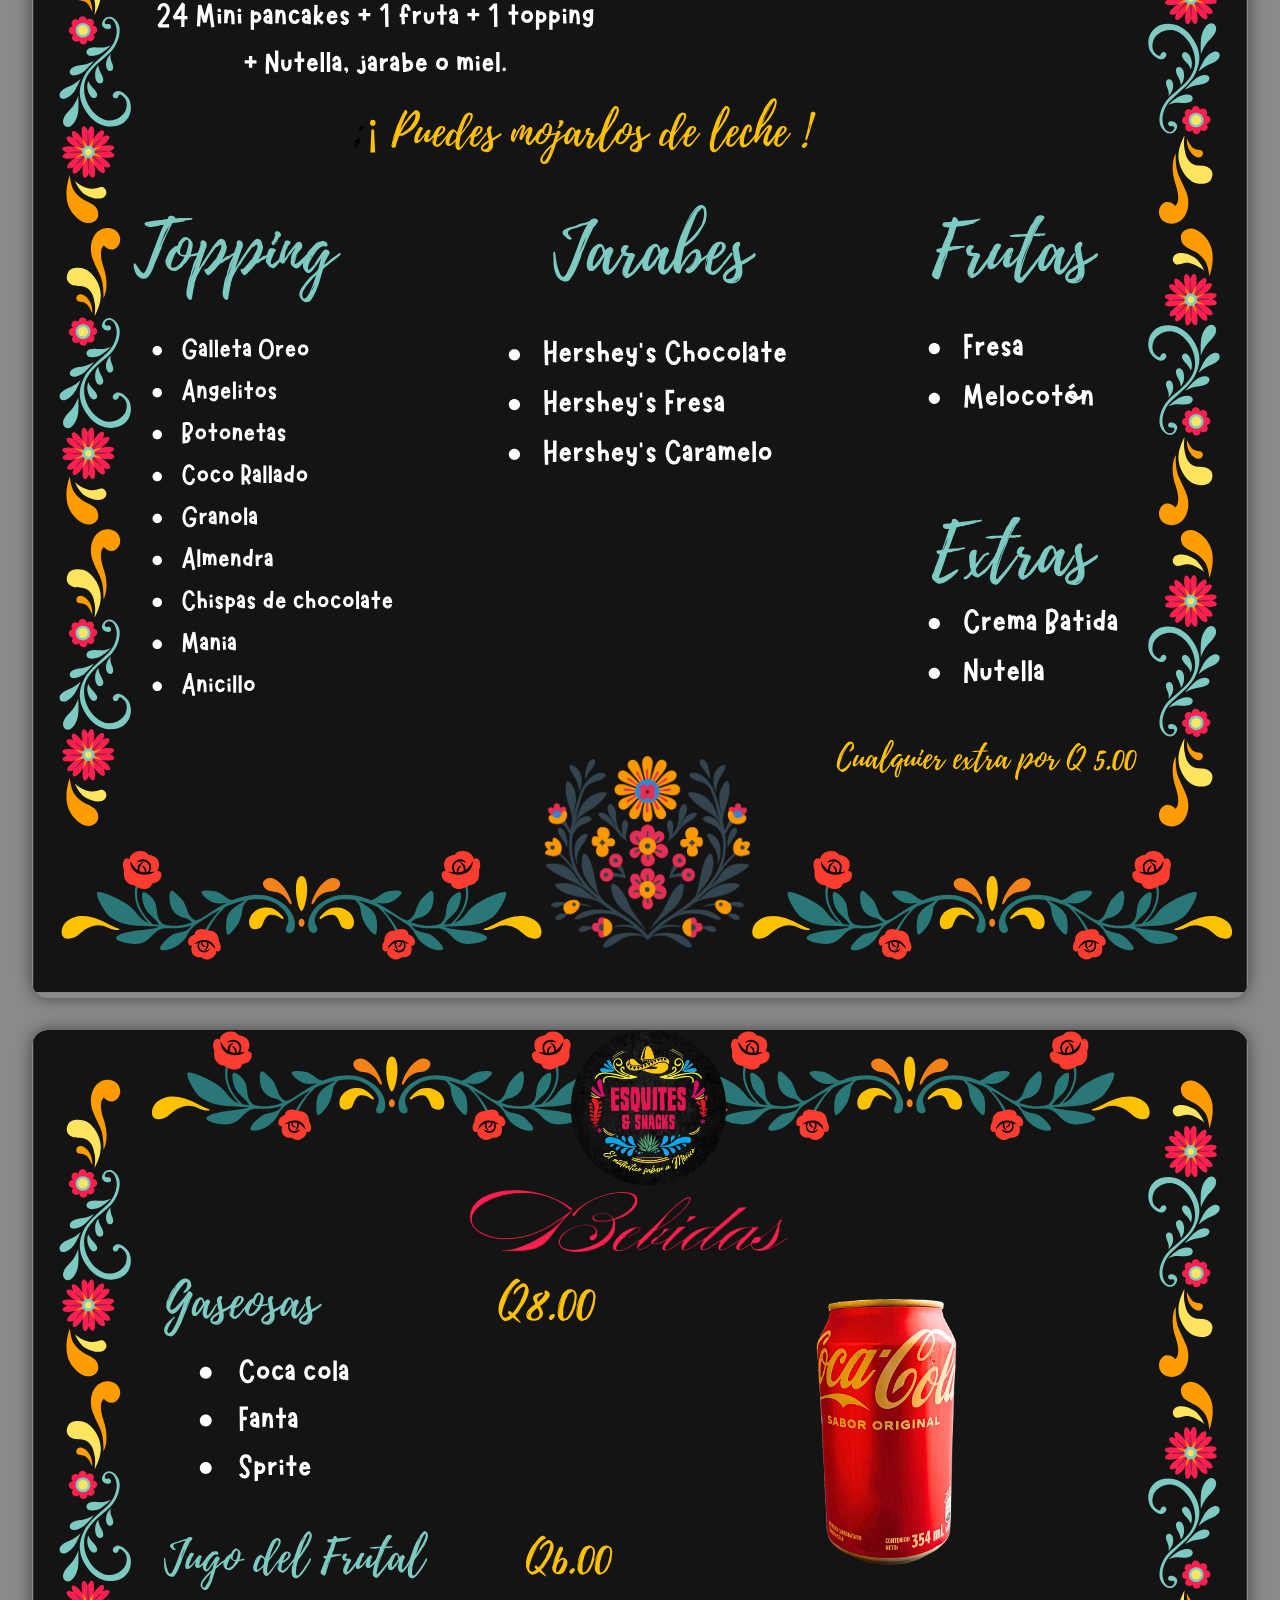
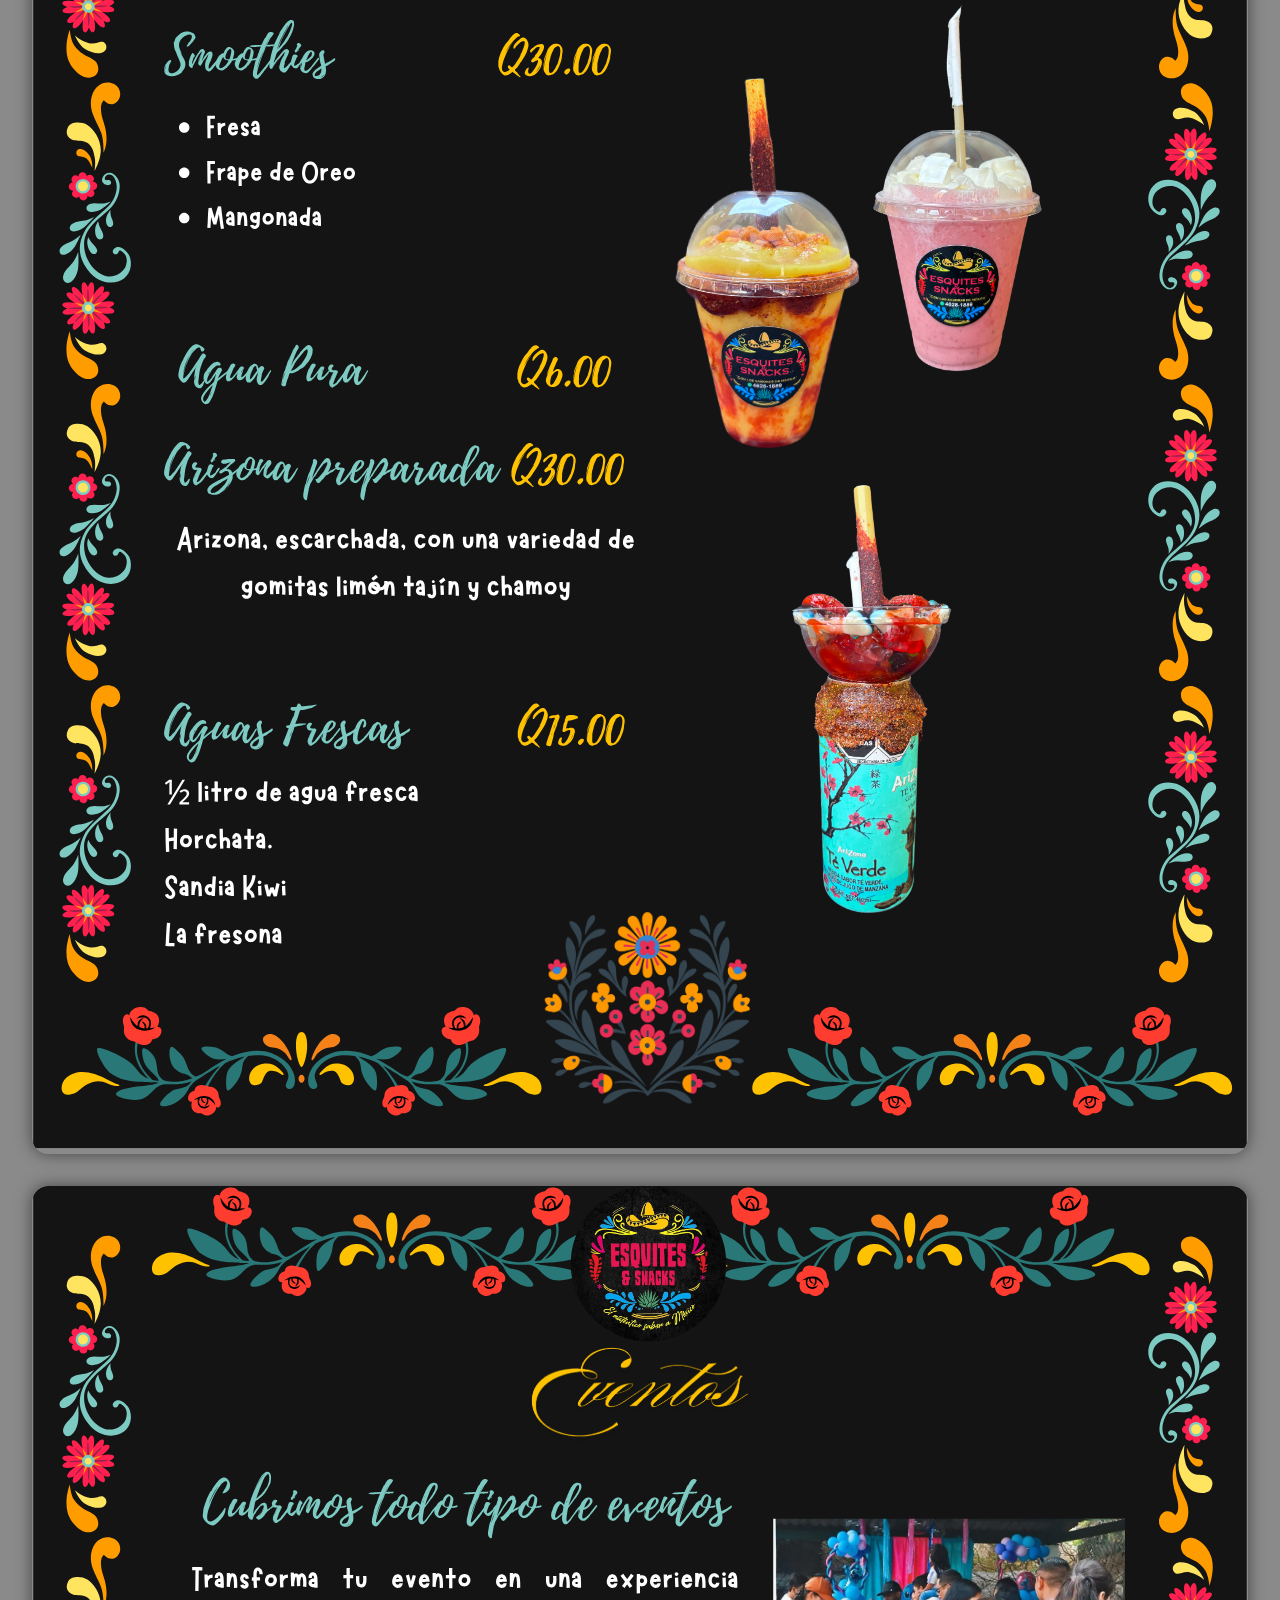
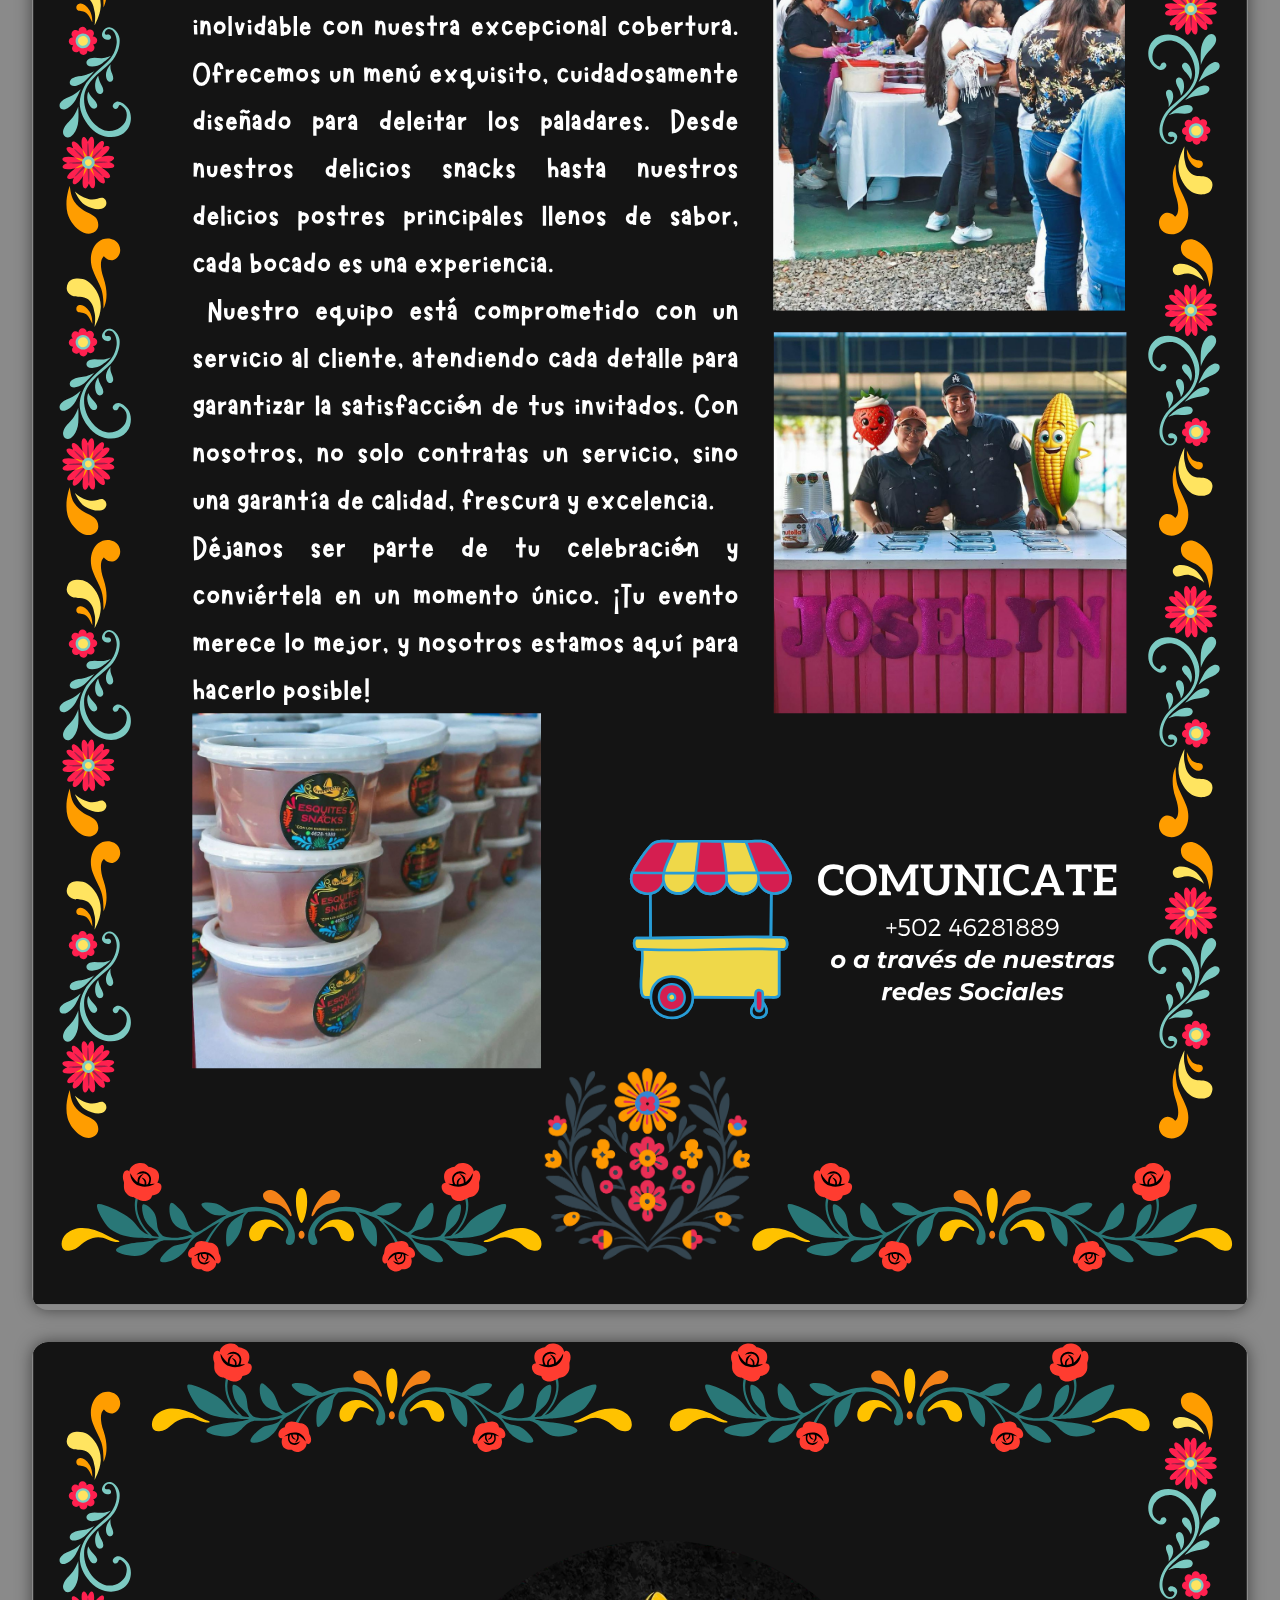
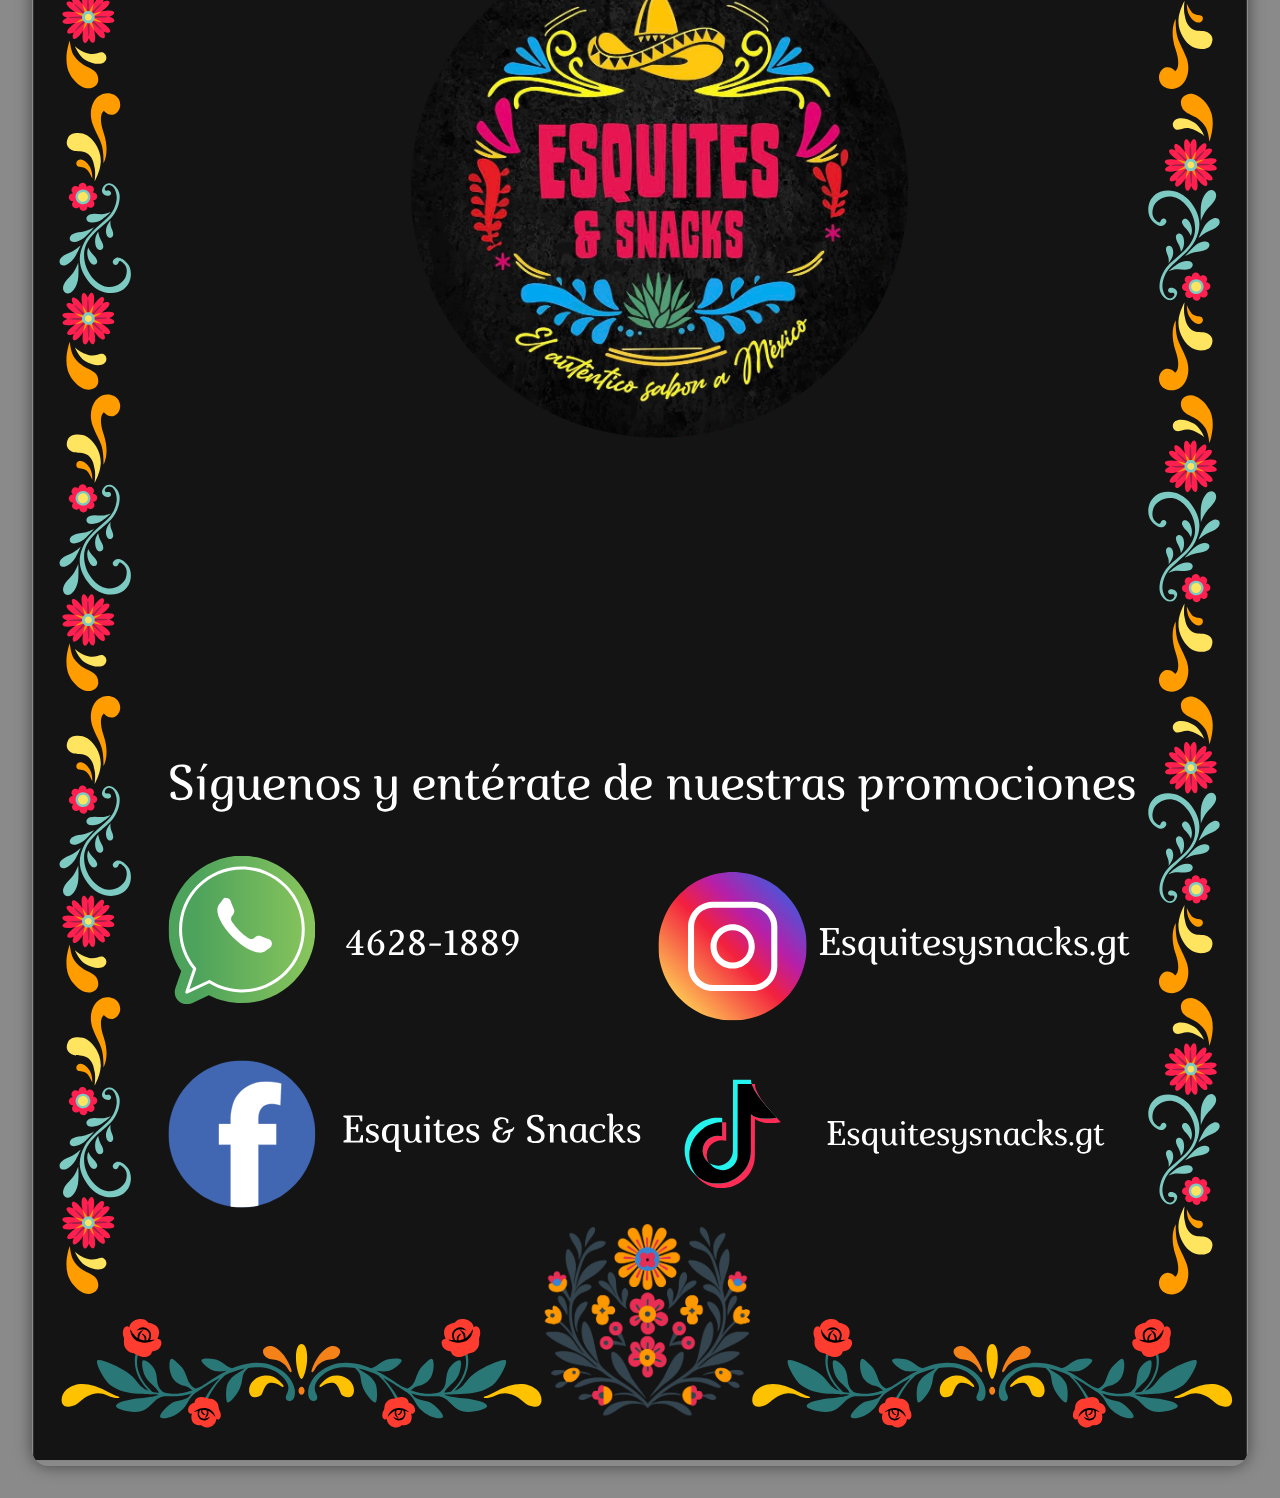
<file: slideup.html>
<!DOCTYPE html>
<html lang="es">

<head>
    <meta charset="UTF-8">
    <title>Menu - Restaurante</title>
    <link rel="stylesheet" href="/css/slideup.css">
</head>

<body>

    <div class="button-container">
        <a href="/index.html">Menu Principal</a>
    </div>

    <div class="book" id="book">
        <div class="page"><img src="/img/Page-01.svg" alt="Portada"></div>
        <div class="page"><img src="/img/Page-02.svg" alt="Página 1"></div>
        <div class="page"><img src="/img/Page-03.svg" alt="Página 2"></div>
        <div class="page"><img src="/img/Page-04.svg" alt="Página 3"></div>
        <div class="page"><img src="/img/Page-05.svg" alt="Página 3"></div>
        <div class="page"><img src="/img/Page-06.svg" alt="Página 3"></div>
        <div class="page"><img src="/img/Page-07.svg" alt="Página 3"></div>
        <div class="page"><img src="/img/Page-08.svg" alt="Contraportada"></div>
    </div>

    <script></script>

</body>

</html>
</file>
<file: css/main.css>
body {
    padding: 0;
    margin: 20rem 0 0;
    background-color: #8a8a8a;
    background-image: url(../img/background_sm.jpg);
    background-repeat: repeat-y;
    background-size: cover;
}


a {
    width: 80%;
    margin: 5rem auto;
    background-color: #000000;
    display: flex;
    flex-direction: column;
    align-items: center;
    justify-content: center;
    padding: 2rem;
    border-radius: 1rem;
    box-shadow: 0 0 1rem #000000;

    font-size: 7rem;
    text-decoration: unset;
    color: #eb0f57;
    text-align: center;
    text-transform: uppercase;
    text-shadow: .15rem .15rem 3px #ffc70e;
    font-weight: bold;
    border-bottom: .3rem solid #ffc70e;
}
</file>
<file: css/menu.css>
body {
    padding: 0;
    margin: 0;
    background-color: #8a8a8a;
    display: flex;
    justify-content: center;
    flex-direction: column;
    background-image: url(../img/background_sm.jpg);
    background-repeat: repeat-y;
    background-size: contain;
}

.book {
    padding: 0 1rem;
}

.book .page {
    margin: 4rem 0;
    box-shadow: 0 0 1rem rgba(0, 0, 0, 0.5);
    border-radius: 1.5rem;
    overflow: hidden;
    border: .3rem solid #ffc70e;
}

.book .page img {
    width: 100%;
}

.button-container {
    display: flex;
    justify-content: center;
    align-items: center;
    margin: 3rem 0;
    padding: 0;
}

.button-container a {
    text-decoration: unset;
    text-transform: uppercase;
    text-shadow: .15rem .15rem 3px #ffc70e;
    background: #000000;
    padding: 1rem 5rem;
    font-size: 5rem;
    font-weight: bold;
    color: #eb0f57;
    border-radius: 1rem;
    box-shadow: 0 0 1rem #000000;
    border-bottom: .3rem solid #ffc70e;
}
</file>
<file: css/slideup.css>
body {
    padding: 0;
    margin: 0;
    background-color: #8a8a8a;
    display: flex;
    justify-content: center;
    flex-direction: column;
}

.book {
    padding: 0 2rem;
}

.book .page {
    margin: 2rem 0;
    box-shadow: 0 0 1rem rgba(0, 0, 0, 0.5);
    border-radius: 1rem;
    overflow: hidden;
}

.book .page img {
    width: 100%;
}

.button-container {
    display: flex;
    justify-content: center;
    align-items: center;
    margin: 3rem 0;
    padding: 0;
}

.button-container a {
    text-decoration: unset;
    text-transform: uppercase;
    text-shadow: .15rem .15rem 3px #ffffff;
    background: #000000;
    padding: 1rem 5rem;
    font-size: 5rem;
    font-weight: bold;
    color: #eb0f57;
    border-radius: 1rem;
    box-shadow: 0 0 1rem #000000;
}
</file>
